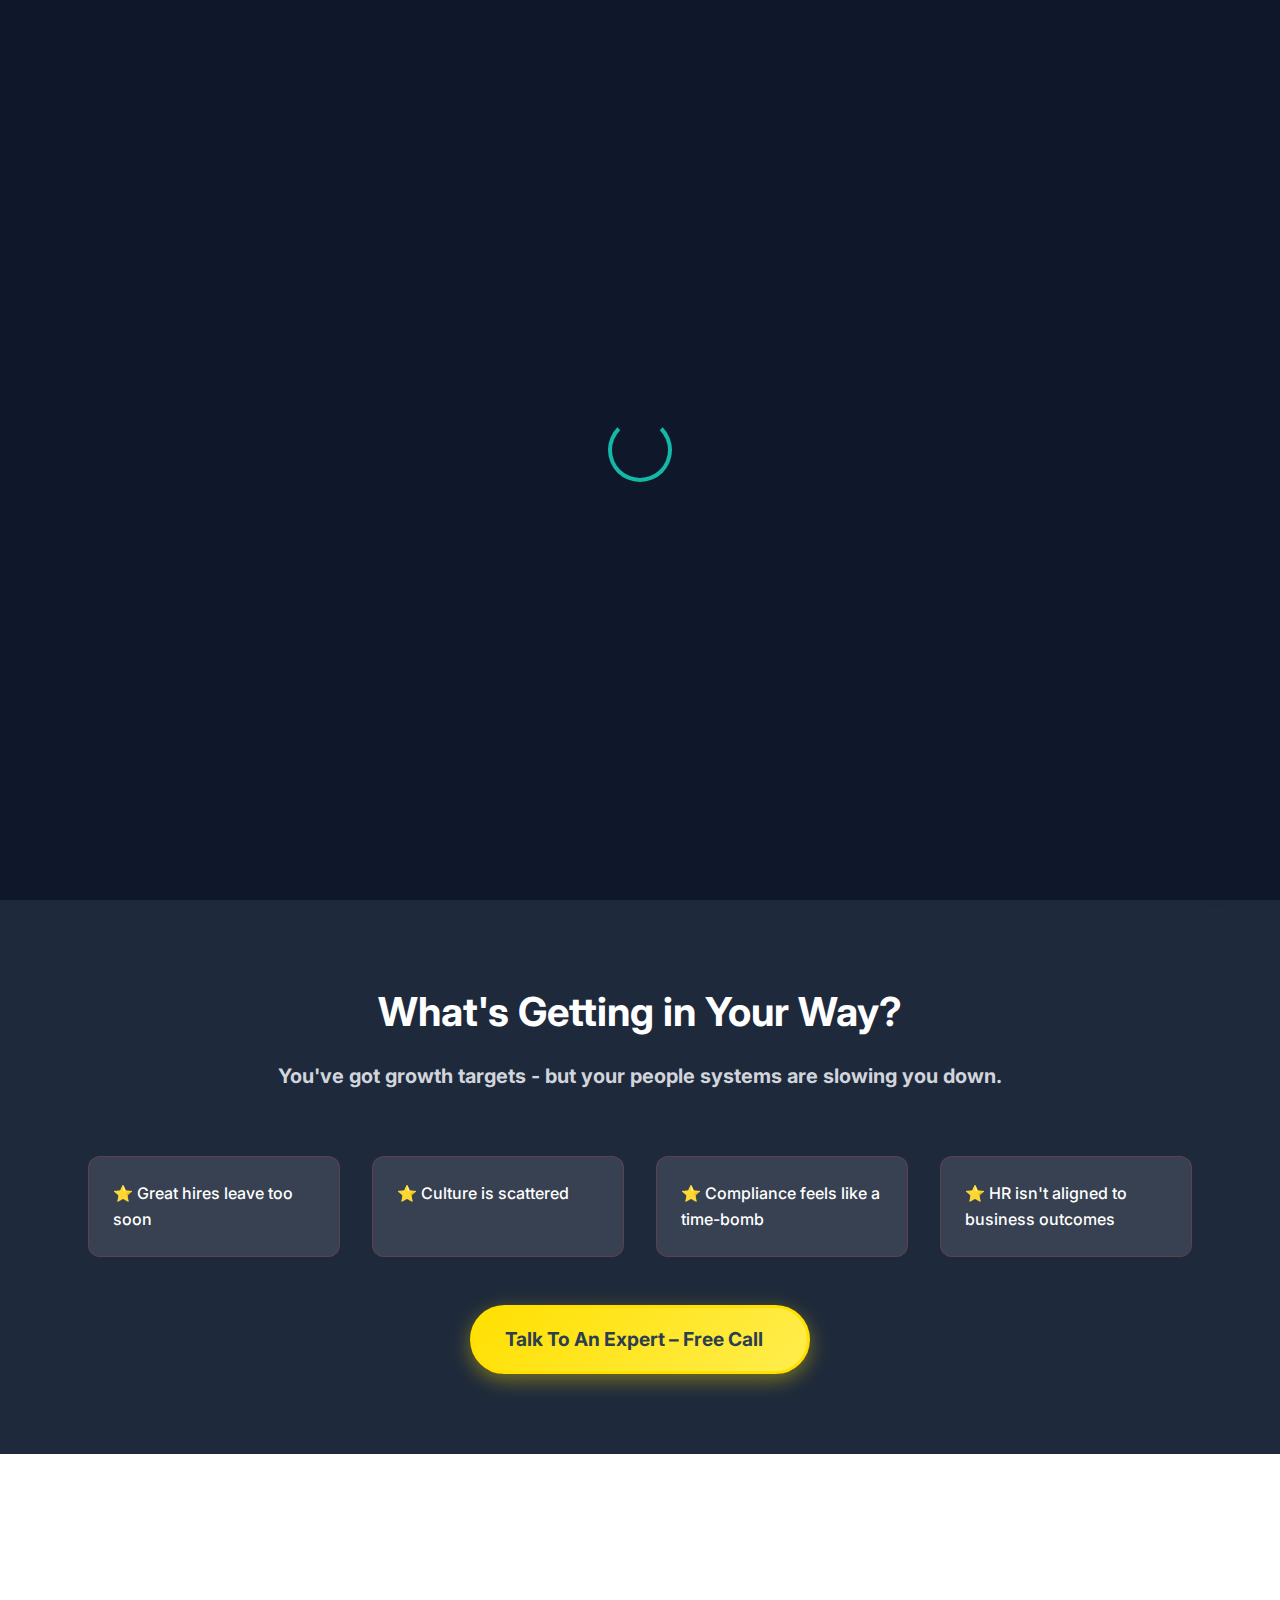
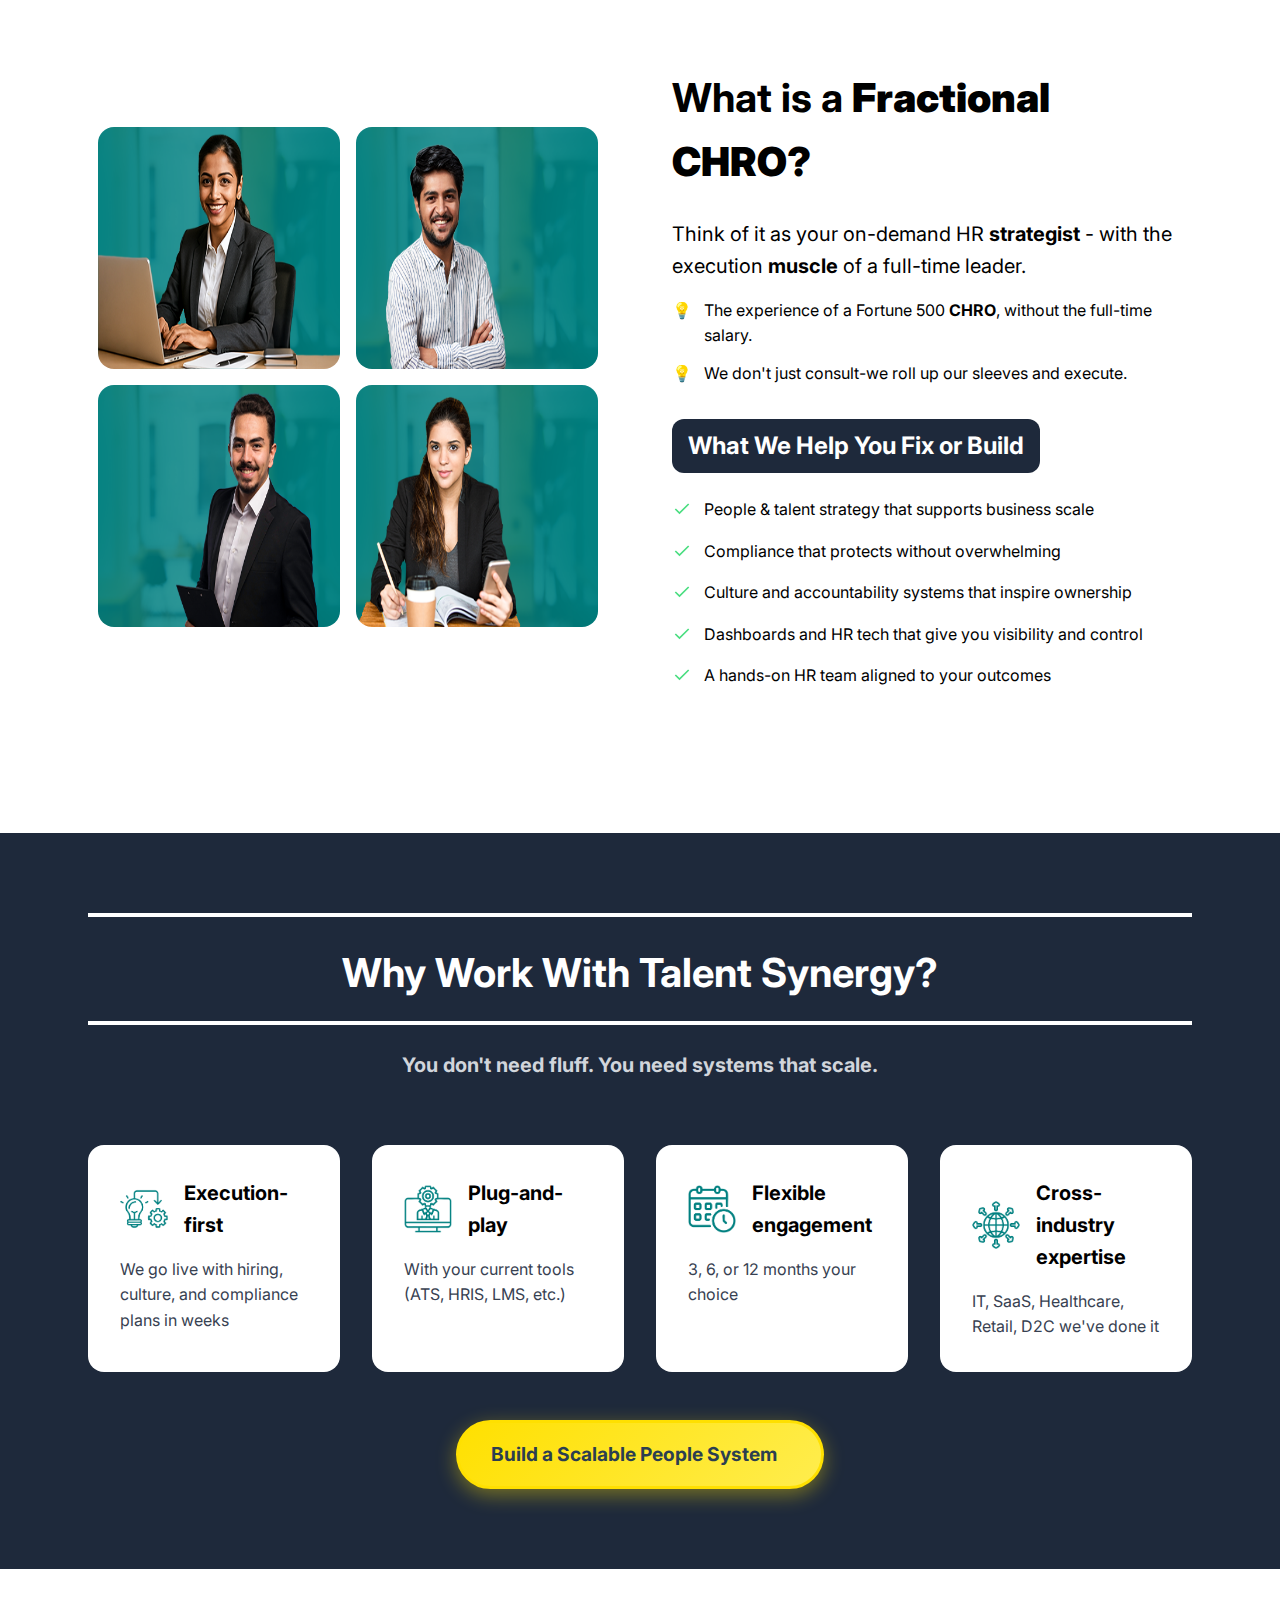
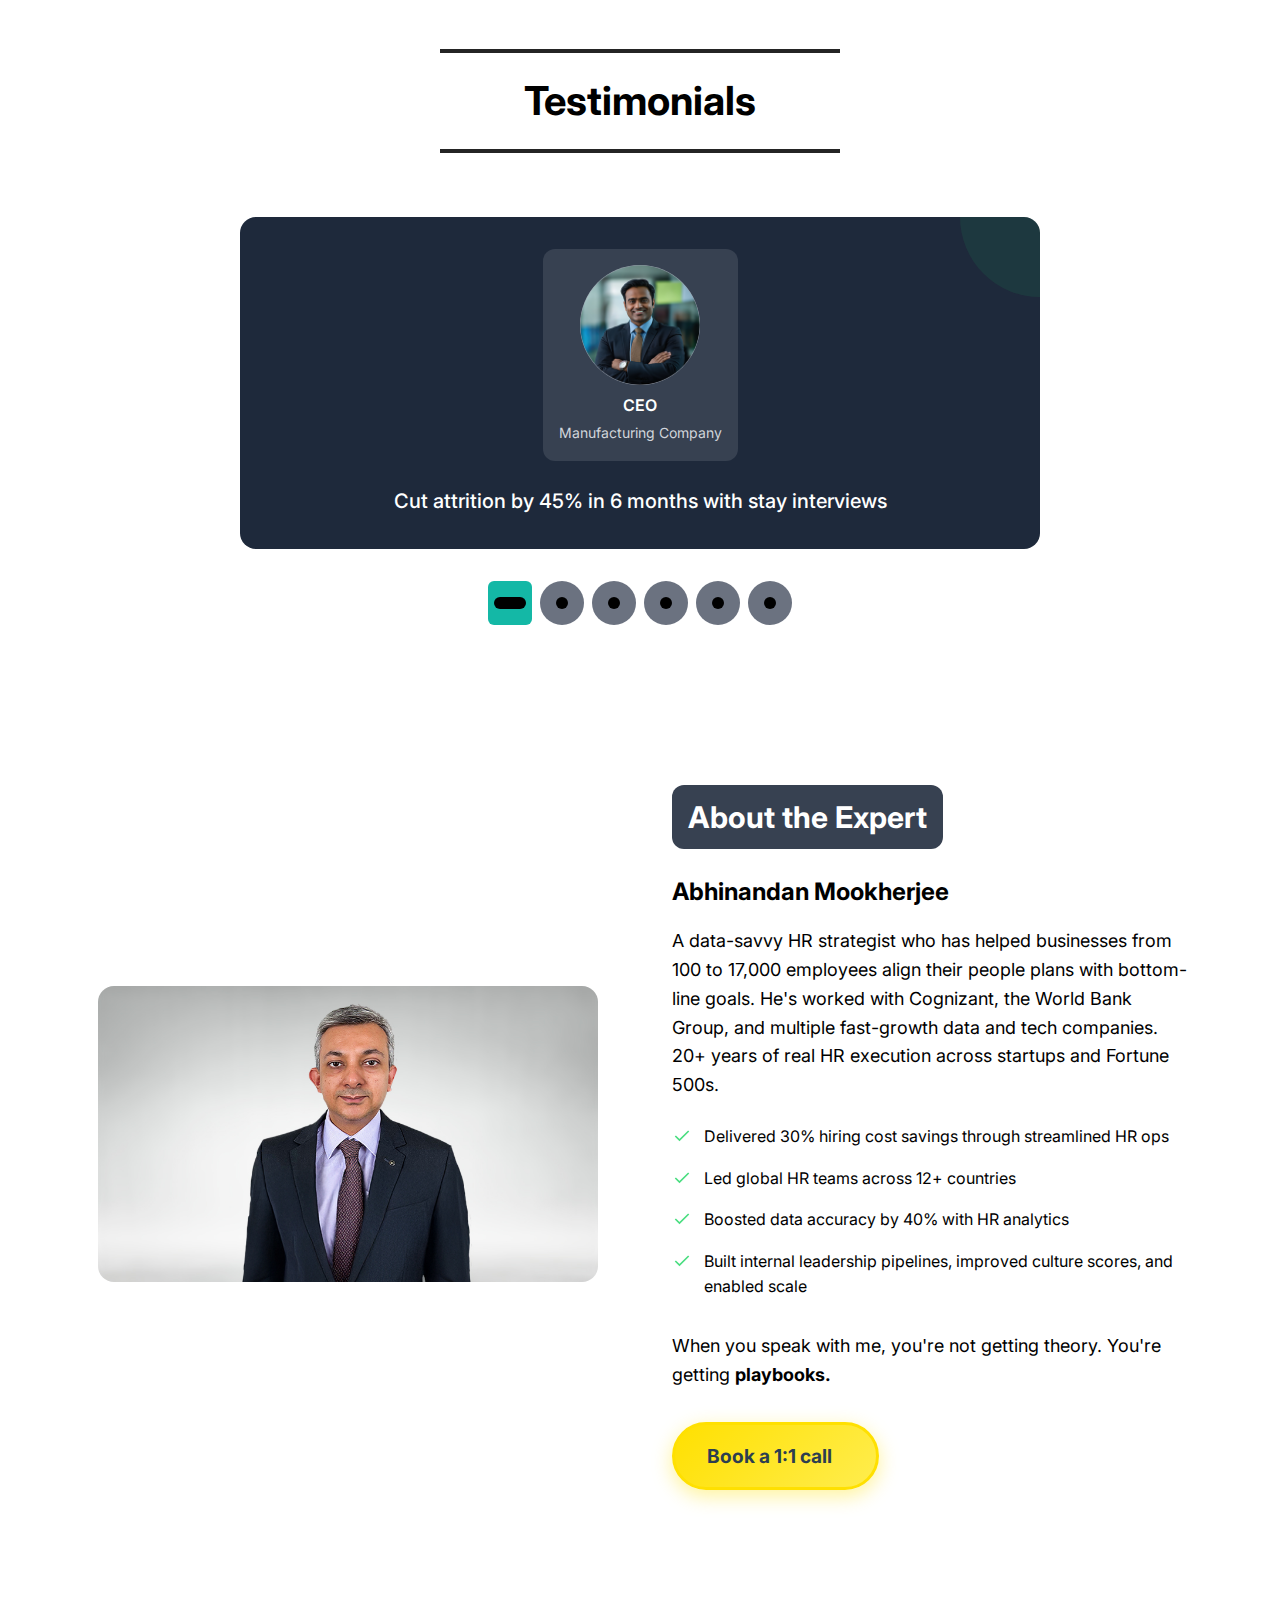
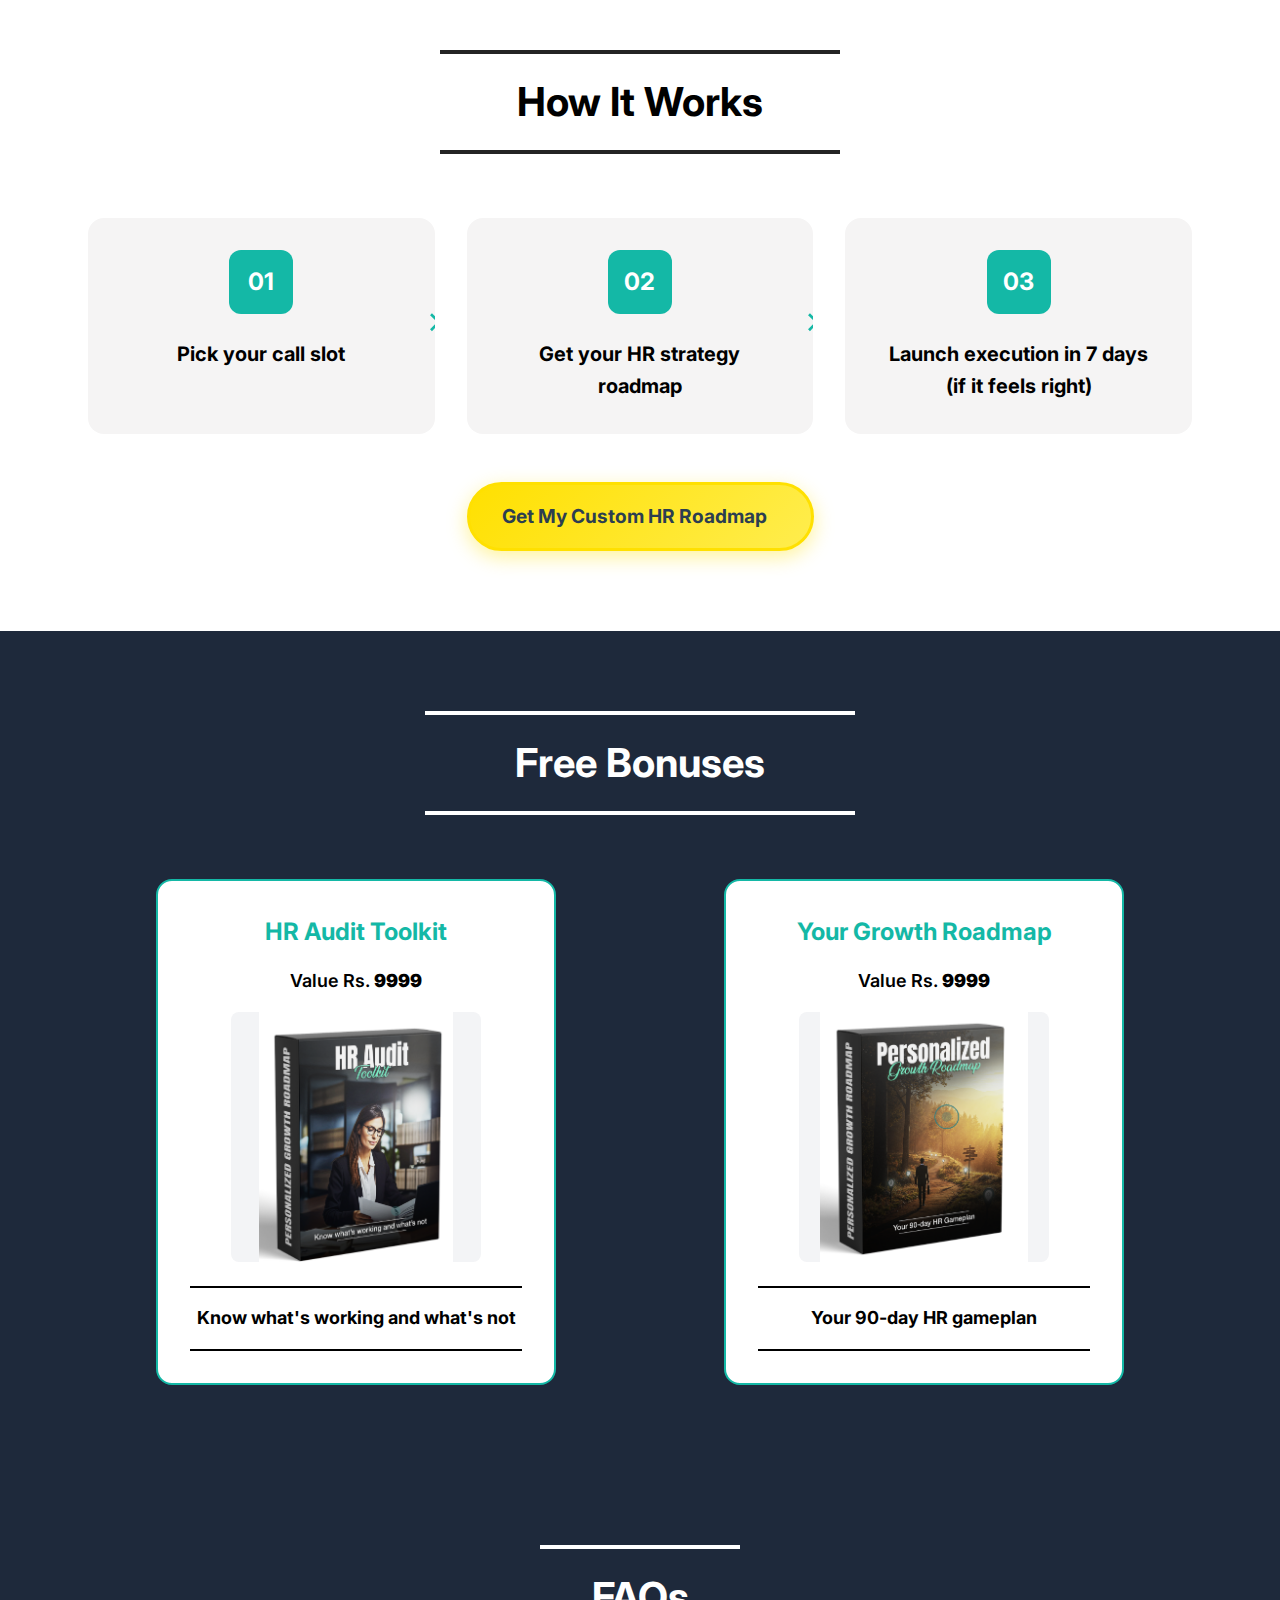
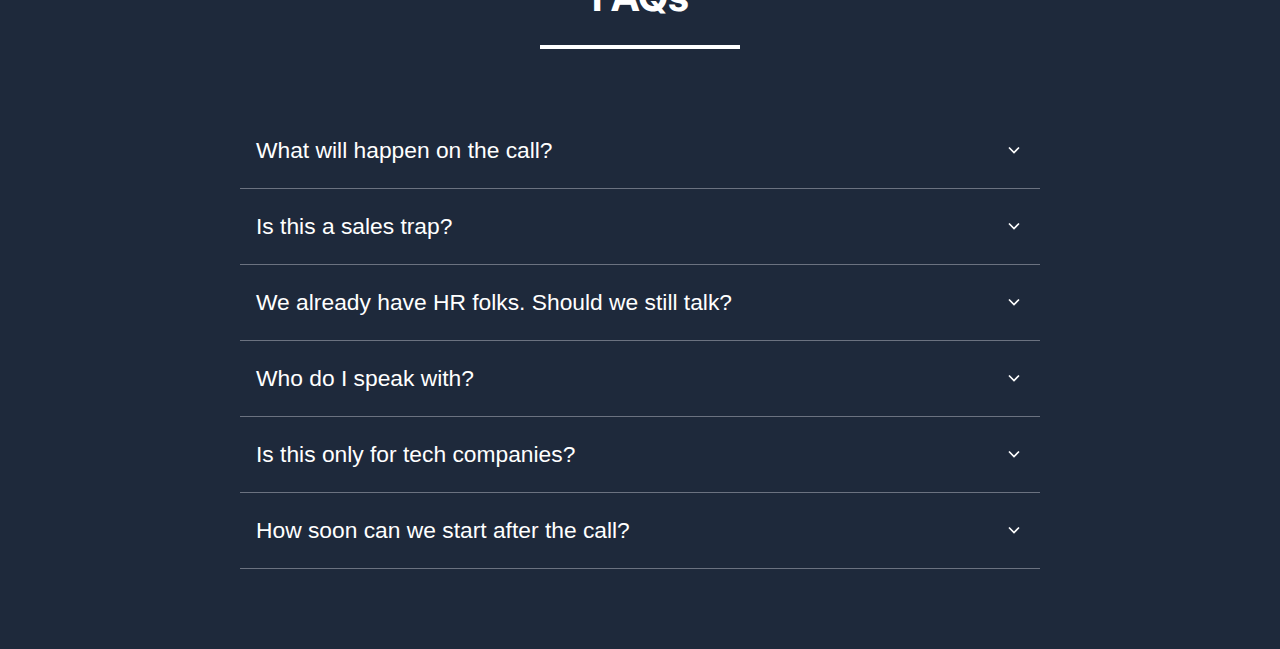
<file: index.html>
<!DOCTYPE html>
<html lang="en">
<head>
    <meta charset="UTF-8">
    <meta name="viewport" content="width=device-width, initial-scale=1.0">
    <title>Talent Synergy - Your Growth Engine</title>
    <meta name="description" content="Build a high-performance team, reduce attrition, and align people with profit without hiring a full-time CHRO.">
    <link rel="stylesheet" href="style.css">
    <link href="https://fonts.googleapis.com/css2?family=Inter:wght@300;400;500;600;700;800;900&display=swap" rel="stylesheet">
</head>
<body>
    <div id="preloader" class="preloader">
        <div class="loading-spinner"></div>
    </div>
    
    <section class="hero-section">
        <div class="animated-bg">
            <div class="bg-circle bg-circle-1"></div>
            <div class="bg-circle bg-circle-2"></div>
        </div>
        <!-- <div class="floating-hashtags">
            <div class="hashtag hashtag-1">#best_process</div>
            <div class="hashtag hashtag-2">#hiring</div>
            <div class="hashtag hashtag-3">#retention</div>
            <div class="hashtag hashtag-4">#human_resources</div>
            <div class="hashtag hashtag-5">#up_skilling</div>
            <div class="hashtag hashtag-6">#hr_solutions</div>
            <div class="hashtag hashtag-7">#job_opening</div>
            <div class="hashtag hashtag-8">#hiring_process</div>
        </div> -->
        <div class="news-ticker">
            <strong>CXOs & Founders</strong> managing <strong>100-750</strong> People<br>
            This is for you.
        </div>
        <div class="container hero-content">
            <div class="hero-left">
                <h1 class="hero-title">
                    Your <span class="highlight">Growth</span> Engine
                <div class="pa"></div>
                    Isn't <span class="highlight">Only</span> Sales.
                <div class="pa"></div>
                    It's <span class="highlight">Your People.</span>
                </h1>

                <div class="hero-description">
                    <div class="divider"></div>
                    <h4>
                        Build a high-performance <strong>team,</strong> reduce <strong>attrition,</strong> and align people with <strong>profit</strong>
                    </h4>
                    <h4>
                        without hiring a full-time <strong>CHRO.</strong>
                    </h4>
                </div>
                <div class="hero-cta">
                    <a class="cus-btn bounce-animation" href="https://calendly.com/engage-talent-synergy" target="_blank">
                        Book Your call now !! <i class="bi bi-calendar3"></i>
                    </a>
                    <div class="price-info">
                        <span class="old-price">999</span>
                        <span class="new-price">FREE</span>
                    </div>
                </div>
            </div>
            <div class="hero-right">
                <div class="hero-image-container">
                    <img src="about-us.png" alt="Abhinandan Sir" class="hero-image">
                    <div class="floating-element floating-element-1"></div>
                    <div class="floating-element floating-element-2"></div>
                </div>
            </div>
        </div>
        <div class="scroll-indicator">
            <svg width="24" height="24" viewBox="0 0 24 24" fill="none" stroke="currentColor" stroke-width="2">
                <polyline points="6,9 12,15 18,9"></polyline>
            </svg>
        </div>
    </section>

    <section class="problems-section">
        <div class="container">
            <div class="section-header">
                <h2>What's Getting in Your Way?</h2>
                <h5>You've got growth targets - but your people systems are slowing you down.</h5>
            </div>

            <div class="problems-grid">
                <div class="problem-card">
                    <!-- <div class="problem-icon">
                        <svg viewBox="0 0 24 24" fill="currentColor">
                            <path d="M18.3 5.71a1 1 0 0 0-1.41 0L12 10.59 7.11 5.7a1 1 0 0 0-1.41 1.41L10.59 12l-4.89 4.89a1 1 0 1 0 1.41 1.41L12 13.41l4.89 4.89a1 1 0 0 0 1.41-1.41L13.41 12l4.89-4.89a1 1 0 0 0 0-1.4z" />
                        </svg>
                    </div> -->
                    <p>⭐ Great hires leave too soon</p>
                </div>
                <div class="problem-card">
                    <!-- <div class="problem-icon">
                        <svg viewBox="0 0 24 24" fill="currentColor">
                            <path d="M18.3 5.71a1 1 0 0 0-1.41 0L12 10.59 7.11 5.7a1 1 0 0 0-1.41 1.41L10.59 12l-4.89 4.89a1 1 0 1 0 1.41 1.41L12 13.41l4.89 4.89a1 1 0 0 0 1.41-1.41L13.41 12l4.89-4.89a1 1 0 0 0 0-1.4z" />
                        </svg>
                    </div> -->
                    <p>⭐ Culture is scattered</p>
                </div>
                <div class="problem-card">
                    <!-- <div class="problem-icon">
                        <svg viewBox="0 0 24 24" fill="currentColor">
                            <path d="M18.3 5.71a1 1 0 0 0-1.41 0L12 10.59 7.11 5.7a1 1 0 0 0-1.41 1.41L10.59 12l-4.89 4.89a1 1 0 1 0 1.41 1.41L12 13.41l4.89 4.89a1 1 0 0 0 1.41-1.41L13.41 12l4.89-4.89a1 1 0 0 0 0-1.4z" />
                        </svg>
                    </div> -->
                    <p>⭐ Compliance feels like a time-bomb</p>
                </div>
                <div class="problem-card">
                    <!-- <div class="problem-icon">
                        <svg viewBox="0 0 24 24" fill="currentColor">
                            <path d="M18.3 5.71a1 1 0 0 0-1.41 0L12 10.59 7.11 5.7a1 1 0 0 0-1.41 1.41L10.59 12l-4.89 4.89a1 1 0 1 0 1.41 1.41L12 13.41l4.89 4.89a1 1 0 0 0 1.41-1.41L13.41 12l4.89-4.89a1 1 0 0 0 0-1.4z" />
                        </svg>
                    </div> -->
                    <p>⭐ HR isn't aligned to business outcomes</p>
                </div>
            </div>

            <div class="section-cta">
                <div class="text-center">
                    <a class="cus-btn pulse-animation" href="https://calendly.com/engage-talent-synergy" target="_blank">
                        Talk To An Expert – Free Call <i class="bi bi-calendar3"></i>
                    </a>
                </div>
            </div>
        </div>
    </section>

    <div class="marquee-wrapper">
        <div class="marquee-content">
            <span class="outlined-text">Talent synergy Talent synergy Talent synergy Talent synergy Talent synergy </span>
        </div>
    </div>

    <section class="fractional-chro-section">
        <div class="container">
            <div class="fractional-chro-content">
                <div class="fractional-chro-images">
                    <div class="image-grid">
                        <img src="img-5.png" alt="About image 1">
                        <img src="img-4.png" alt="About image 2">
                        <img src="img-2.png" alt="About image 3">
                        <img src="img-3.png" alt="About image 4">
                    </div>
                </div>

                <div class="fractional-chro-text">
                    <h2>What is a <strong>Fractional CHRO?</strong></h2>
                    <p class="intro-text">
                        Think of it as your on-demand HR <strong>strategist</strong> - with the execution <strong>muscle</strong> of a full-time leader.
                    </p>

                    <div class="benefits-list">
                        <div class="benefit-item">
                            <span>💡</span>
                            <p>The experience of a Fortune 500 <strong>CHRO</strong>, without the full-time salary.</p>
                        </div>
                        <div class="benefit-item">
                            <span>💡</span>
                            <p>We don't just consult-we roll up our sleeves and execute.</p>
                        </div>
                    </div>

                    <h3 class="services-title">What We Help You Fix or Build</h3>

                    <div class="services-list">
                        <div class="service-item">
                            <svg class="check-icon" width="20" height="20" viewBox="0 0 24 24" fill="none" stroke="currentColor" stroke-width="2">
                                <polyline points="20,6 9,17 4,12"></polyline>
                            </svg>
                            <p>People & talent strategy that supports business scale</p>
                        </div>
                        <div class="service-item">
                            <svg class="check-icon" width="20" height="20" viewBox="0 0 24 24" fill="none" stroke="currentColor" stroke-width="2">
                                <polyline points="20,6 9,17 4,12"></polyline>
                            </svg>
                            <p>Compliance that protects without overwhelming</p>
                        </div>
                        <div class="service-item">
                            <svg class="check-icon" width="20" height="20" viewBox="0 0 24 24" fill="none" stroke="currentColor" stroke-width="2">
                                <polyline points="20,6 9,17 4,12"></polyline>
                            </svg>
                            <p>Culture and accountability systems that inspire ownership</p>
                        </div>
                        <div class="service-item">
                            <svg class="check-icon" width="20" height="20" viewBox="0 0 24 24" fill="none" stroke="currentColor" stroke-width="2">
                                <polyline points="20,6 9,17 4,12"></polyline>
                            </svg>
                            <p>Dashboards and HR tech that give you visibility and control</p>
                        </div>
                        <div class="service-item">
                            <svg class="check-icon" width="20" height="20" viewBox="0 0 24 24" fill="none" stroke="currentColor" stroke-width="2">
                                <polyline points="20,6 9,17 4,12"></polyline>
                            </svg>
                            <p>A hands-on HR team aligned to your outcomes</p>
                        </div>
                    </div>
                </div>
            </div>
        </div>
    </section>

    <section class="why-choose-section">
        <div class="container">
            <div class="section-header">
                <div class="divider"></div>
                <h2>Why Work With Talent Synergy?</h2>
                <div class="divider"></div>
                <h4>You don't need fluff. You need systems that scale.</h4>
            </div>
            <div class="features-grid">
                <div class="feature-card">
                    <div class="feature-header">
                        <div class="feature-icon">
                            <img src="1.png" alt="Execution-first icon">
                        </div>
                        <h3>Execution-first</h3>
                    </div>
                    <p>We go live with hiring, culture, and compliance plans in weeks</p>
                </div>
                <div class="feature-card">
                    <div class="feature-header">
                        <div class="feature-icon">
                            <img src="2.png" alt="Plug-and-play icon">
                        </div>
                        <h3>Plug-and-play</h3>
                    </div>
                    <p>With your current tools (ATS, HRIS, LMS, etc.)</p>
                </div>
                <div class="feature-card">
                    <div class="feature-header">
                        <div class="feature-icon">
                            <img src="3.png" alt="Flexible engagement icon">
                        </div>
                        <h3>Flexible engagement</h3>
                    </div>
                    <p>3, 6, or 12 months your choice</p>
                </div>
                <div class="feature-card">
                    <div class="feature-header">
                        <div class="feature-icon">
                            <img src="4.png" alt="Cross-industry expertise icon">
                        </div>
                        <h3>Cross-industry expertise</h3>
                    </div>
                    <p>IT, SaaS, Healthcare, Retail, D2C we've done it</p>
                </div>
            </div>
            <div class="section-cta">
               <div class="text-center">
                <a class="cus-btn bounce-animation" href="https://calendly.com/engage-talent-synergy" target="_blank">
                    Build a Scalable People System <i class="bi bi-calendar3"></i>
                </a>
            </div>
            </div>
        </div>
    </section>

    <section class="testimonials-section">
        <div class="container">
            <div class="section-header">
                <div class="divider-short"></div>
                <h2>Testimonials</h2>
                <div class="divider-short"></div>
            </div>
            <div class="testimonials-container">
                <div class="testimonial-card active" data-testimonial="0">
                    <div class="testimonial-profile">
                        <div class="profile-avatar">
                            <img src="1 copy.png" alt="CEO">
                        </div>
                        <h6>CEO</h6>
                        <p>Manufacturing Company</p>
                    </div>
                    <p class="testimonial-text">Cut attrition by 45% in 6 months with stay interviews</p>
                </div>
                <div class="testimonial-card" data-testimonial="1">
                    <div class="testimonial-profile">
                        <div class="profile-avatar">
                            <img src="2 copy.png" alt="Founder">
                        </div>
                        <h6>Founder</h6>
                        <p>Fintech Startup</p>
                    </div>
                    <p class="testimonial-text">Reduced time-to-hire by 50% with structured Assessment, Interview & Onboarding toolkit</p>
                </div>
                <div class="testimonial-card" data-testimonial="2">
                    <div class="testimonial-profile">
                        <div class="profile-avatar">
                            <img src="3 copy.png" alt="COO">
                        </div>
                        <h6>COO</h6>
                        <p>Retail Chain</p>
                    </div>
                    <p class="testimonial-text">Built leadership bench 80% of roles filled internally in 1 year.</p>
                </div>
                <div class="testimonial-card" data-testimonial="3">
                    <div class="testimonial-profile">
                        <div class="profile-avatar">
                            <img src="4 copy.png" alt="Managing Director">
                        </div>
                        <h6>Managing Director</h6>
                        <p>Consulting Firm</p>
                    </div>
                    <p class="testimonial-text">Increased employee engagement score from 58% to 82% in 2 quarters</p>
                </div>
                <div class="testimonial-card" data-testimonial="4">
                    <div class="testimonial-profile">
                        <div class="profile-avatar">
                            <img src="5.png" alt="CFO">
                        </div>
                        <h6>CFO</h6>
                        <p>Logistics Company</p>
                    </div>
                    <p class="testimonial-text">Saved $500K by aligning pay structures & removing overlaps.</p>
                </div>
                <div class="testimonial-card" data-testimonial="5">
                    <div class="testimonial-profile">
                        <div class="profile-avatar">
                            <img src="6.png" alt="CEO">
                        </div>
                        <h6>CEO</h6>
                        <p>SaaS Startup</p>
                    </div>
                    <p class="testimonial-text">Hiring costs slashed 40% while improving candidate quality.</p>
                </div>
                <div class="testimonial-dots">
                    <button class="dot active" onclick="showTestimonial(0)"></button>
                    <button class="dot" onclick="showTestimonial(1)"></button>
                    <button class="dot" onclick="showTestimonial(2)"></button>
                    <button class="dot" onclick="showTestimonial(3)"></button>
                    <button class="dot" onclick="showTestimonial(4)"></button>
                    <button class="dot" onclick="showTestimonial(5)"></button>
                </div>
            </div>
        </div>
    </section>

    <section class="about-expert-section">
        <div class="container">
            <div class="about-expert-content">
                <div class="expert-image">
                    <img src="image.png" alt="Abhinandan Mookherjee">
                </div>
                <div class="expert-text">
                    <h2 class="expert-title">About the Expert</h2>
                    <h4>Abhinandan Mookherjee</h4>
                    <p class="expert-description">
                        A data-savvy HR strategist who has helped businesses from 100 to 17,000 employees align their people plans with bottom-line goals. He's worked with Cognizant, the World Bank Group, and multiple fast-growth data and tech companies. 20+ years of real HR execution across startups and Fortune 500s.
                    </p>
                    <div class="achievements-list">
                        <div class="achievement-item">
                            <svg class="check-icon" width="20" height="20" viewBox="0 0 24 24" fill="none" stroke="currentColor" stroke-width="2">
                                <polyline points="20,6 9,17 4,12"></polyline>
                            </svg>
                            <p>Delivered 30% hiring cost savings through streamlined HR ops</p>
                        </div>
                        <div class="achievement-item">
                            <svg class="check-icon" width="20" height="20" viewBox="0 0 24 24" fill="none" stroke="currentColor" stroke-width="2">
                                <polyline points="20,6 9,17 4,12"></polyline>
                            </svg>
                            <p>Led global HR teams across 12+ countries</p>
                        </div>
                        <div class="achievement-item">
                            <svg class="check-icon" width="20" height="20" viewBox="0 0 24 24" fill="none" stroke="currentColor" stroke-width="2">
                                <polyline points="20,6 9,17 4,12"></polyline>
                            </svg>
                            <p>Boosted data accuracy by 40% with HR analytics</p>
                        </div>
                        <div class="achievement-item">
                            <svg class="check-icon" width="20" height="20" viewBox="0 0 24 24" fill="none" stroke="currentColor" stroke-width="2">
                                <polyline points="20,6 9,17 4,12"></polyline>
                            </svg>
                            <p>Built internal leadership pipelines, improved culture scores, and enabled scale</p>
                        </div>
                    </div>
                    <p class="expert-quote">
                        When you speak with me, you're not getting theory. You're getting <strong>playbooks.</strong>
                    </p>
                    <a class="cus-btn pulse-animation" href="https://calendly.com/engage-talent-synergy" target="_blank">
                        Book a 1:1 call <i class="bi bi-calendar3"></i>
                    </a>
                </div>
            </div>
        </div>
    </section>

    <section class="how-it-works-section">
        <div class="container">
            <div class="section-header">
                <div class="divider-short"></div>
                <h2>How It Works</h2>
                <div class="divider-short"></div>
            </div>
            <div class="steps-grid">
                <div class="step-card">
                    <div class="step-number">01</div>
                    <h3>Pick your call slot</h3>
                    <div class="step-arrow">
                        <svg width="32" height="32" viewBox="0 0 24 24" fill="none" stroke="currentColor" stroke-width="2">
                            <polyline points="9,18 15,12 9,6"></polyline>
                        </svg>
                    </div>
                </div>
                <div class="step-card">
                    <div class="step-number">02</div>
                    <h3>Get your HR strategy roadmap</h3>
                    <div class="step-arrow">
                        <svg width="32" height="32" viewBox="0 0 24 24" fill="none" stroke="currentColor" stroke-width="2">
                            <polyline points="9,18 15,12 9,6"></polyline>
                        </svg>
                    </div>
                </div>
                <div class="step-card">
                    <div class="step-number">03</div>
                    <h3>Launch execution in 7 days (if it feels right)</h3>
                </div>
            </div>
            <div class="section-cta">
                <div class="text-center mt-5">
                <a class="cus-btn bounce-animation" href="https://calendly.com/engage-talent-synergy" target="_blank">
                    Get My Custom HR Roadmap <i class="bi bi-calendar3"></i>
                </a>
            </div>
            </div>
        </div>
    </section>

    <section class="free-bonuses-section">
        <div class="container">
            <div class="section-header">
                <div class="divider-short3"></div>
                <h2>Free Bonuses</h2>
                <div class="divider-short3"></div>
            </div>
            <div class="bonuses-grid">
                <div class="bonus-card">
                    <h3>HR Audit Toolkit</h3>
                    <p class="bonus-value">Value Rs. <strong>9999</strong></p>
                    <div class="bonus-icon">
                        <img src="image copy.png" alt="HR Audit Toolkit">
                    </div>
                    <div class="bonus-description">
                        <h4>Know what's working and what's not</h4>
                    </div>
                </div>
                <div class="bonus-card">
                    <h3>Your Growth Roadmap</h3>
                    <p class="bonus-value">Value Rs. <strong>9999</strong></p>
                    <div class="bonus-icon">
                        <img src="image copy 2.png" alt="Growth Roadmap">
                    </div>
                    <div class="bonus-description">
                        <h4>Your 90-day HR gameplan</h4>
                    </div>
                </div>
            </div>
        </div>
    </section>

    <section class="faq-section">
        <div class="container">
            <div class="section-header">
                <div class="divider-short2"></div>
                <h2>FAQs</h2>
                <div class="divider-short2"></div>
            </div>
            
            <div class="faq-container">
                <div class="faq-item">
                    <button class="faq-question" onclick="toggleFAQ(0)">
                        <span>What will happen on the call?</span>
                        <svg class="faq-arrow" width="20" height="20" viewBox="0 0 24 24" fill="none" stroke="currentColor" stroke-width="2">
                            <polyline points="6,9 12,15 18,9"></polyline>
                        </svg>
                    </button>
                    <div class="faq-answer">
                        <p>A personalized HR audit + roadmap. Pure value. No fluff.</p>
                    </div>
                </div>
                <div class="faq-item">
                    <button class="faq-question" onclick="toggleFAQ(1)">
                        <span>Is this a sales trap?</span>
                        <svg class="faq-arrow" width="20" height="20" viewBox="0 0 24 24" fill="none" stroke="currentColor" stroke-width="2">
                            <polyline points="6,9 12,15 18,9"></polyline>
                        </svg>
                    </button>
                    <div class="faq-answer">
                        <p>Nope. It's a genuine strategy session. You decide next steps.</p>
                    </div>
                </div>
                <div class="faq-item">
                    <button class="faq-question" onclick="toggleFAQ(2)">
                        <span>We already have HR folks. Should we still talk?</span>
                        <svg class="faq-arrow" width="20" height="20" viewBox="0 0 24 24" fill="none" stroke="currentColor" stroke-width="2">
                            <polyline points="6,9 12,15 18,9"></polyline>
                        </svg>
                    </button>
                    <div class="faq-answer">
                        <p>Absolutely. We enhance what's working—and fix what isn't.</p>
                    </div>
                </div>
                <div class="faq-item">
                    <button class="faq-question" onclick="toggleFAQ(3)">
                        <span>Who do I speak with?</span>
                        <svg class="faq-arrow" width="20" height="20" viewBox="0 0 24 24" fill="none" stroke="currentColor" stroke-width="2">
                            <polyline points="6,9 12,15 18,9"></polyline>
                        </svg>
                    </button>
                    <div class="faq-answer">
                        <p>Directly with Abhinandan. No junior associates.</p>
                    </div>
                </div>
                <div class="faq-item">
                    <button class="faq-question" onclick="toggleFAQ(4)">
                        <span>Is this only for tech companies?</span>
                        <svg class="faq-arrow" width="20" height="20" viewBox="0 0 24 24" fill="none" stroke="currentColor" stroke-width="2">
                            <polyline points="6,9 12,15 18,9"></polyline>
                        </svg>
                    </button>
                    <div class="faq-answer">
                        <p>Not at all. We've worked with SaaS, D2C, Healthcare, Consulting & more.</p>
                    </div>
                </div>
                <div class="faq-item">
                    <button class="faq-question" onclick="toggleFAQ(5)">
                        <span>How soon can we start after the call?</span>
                        <svg class="faq-arrow" width="20" height="20" viewBox="0 0 24 24" fill="none" stroke="currentColor" stroke-width="2">
                            <polyline points="6,9 12,15 18,9"></polyline>
                        </svg>
                    </button>
                    <div class="faq-answer">
                        <p>If it's a fit, you can begin execution within 7 days.</p>
                    </div>
                </div>
            </div>
        </div>
    </section>

    <div class="floating-action-button">
        <a href="https://calendly.com/engage-talent-synergy" target="_blank">
            <svg width="24" height="24" viewBox="0 0 24 24" fill="none" stroke="currentColor" stroke-width="2">
                <rect x="3" y="4" width="18" height="18" rx="2" ry="2"></rect>
                <line x1="16" y1="2" x2="16" y2="6"></line>
                <line x1="8" y1="2" x2="8" y2="6"></line>
                <line x1="3" y1="10" x2="21" y2="10"></line>
            </svg>
        </a>
    </div>

    <script>
        let currentTestimonial = 0
        const testimonials = document.querySelectorAll(".testimonial-card")
        const dots = document.querySelectorAll(".dot")

        document.addEventListener("DOMContentLoaded", () => {
            setTimeout(() => {
                const preloader = document.getElementById("preloader")
                preloader.classList.add("hidden")
            }, 2000)

            setInterval(nextTestimonial, 5000)
            observeElements()
        })

        function showTestimonial(index) {
            testimonials.forEach((testimonial) => {
                testimonial.classList.remove("active")
            })

            dots.forEach((dot) => {
                dot.classList.remove("active")
            })

            testimonials[index].classList.add("active")
            dots[index].classList.add("active")

            currentTestimonial = index
        }

        function nextTestimonial() {
            currentTestimonial = (currentTestimonial + 1) % testimonials.length
            showTestimonial(currentTestimonial)
        }

        function toggleFAQ(index) {
            const faqItems = document.querySelectorAll(".faq-item")
            const faqItem = faqItems[index]

            faqItems.forEach((item, i) => {
                if (i !== index) {
                    item.classList.remove("active")
                }
            })
            faqItem.classList.toggle("active")
        }

        function observeElements() {
            const observer = new IntersectionObserver(
                (entries) => {
                    entries.forEach((entry) => {
                        if (entry.isIntersecting) {
                            entry.target.style.animationPlayState = "running"
                        }
                    })
                },
                {
                    threshold: 0.1,
                }
            )
            const animatedElements = document.querySelectorAll('[class*="fadeInUp"], [class*="slideIn"]')
            animatedElements.forEach((el) => {
                el.style.animationPlayState = "paused"
                observer.observe(el)
            })
        }

        // Smooth scrolling for anchor links
        document.querySelectorAll('a[href^="#"]').forEach((anchor) => {
            anchor.addEventListener("click", function (e) {
                e.preventDefault()
                const target = document.querySelector(this.getAttribute("href"))
                if (target) {
                    target.scrollIntoView({
                        behavior: "smooth",
                        block: "start",
                    })
                }
            })
        })

        // Parallax effect for background circles
        window.addEventListener("scroll", () => {
            const scrolled = window.pageYOffset
            const parallaxElements = document.querySelectorAll(".bg-circle")

            parallaxElements.forEach((element, index) => {
                const speed = index === 0 ? 0.5 : -0.3
                const yPos = -(scrolled * speed)
                element.style.transform = `translateY(${yPos}px)`
            })
        })

        // Enhanced hover effects for cards
        document.querySelectorAll(".problem-card, .feature-card, .bonus-card, .step-card").forEach((card) => {
            card.addEventListener("mouseenter", function () {
                if (window.matchMedia("(hover: hover)").matches) {
                    this.style.transform = "scale(1.05) translateY(-10px)"
                }
            })

            card.addEventListener("mouseleave", function () {
                if (window.matchMedia("(hover: hover)").matches) {
                    this.style.transform = "scale(1) translateY(0)"
                }
            })
        })

        // Ripple effect for buttons
        document.querySelectorAll(".cus-btn").forEach((button) => {
            button.addEventListener("click", function (e) {
                const ripple = document.createElement("span")
                const rect = this.getBoundingClientRect()
                const size = Math.max(rect.width, rect.height)
                const x = e.clientX - rect.left - size / 2
                const y = e.clientY - rect.top - size / 2

                ripple.style.width = ripple.style.height = size + "px"
                ripple.style.left = x + "px"
                ripple.style.top = y + "px"
                ripple.classList.add("ripple")

                this.appendChild(ripple)

                setTimeout(() => {
                    ripple.remove()
                }, 600)
            })
        })

        // Add ripple styles
        const style = document.createElement("style")
        style.textContent = `
            .cus-btn {
                position: relative;
                overflow: hidden;
            }
            
            .ripple {
                position: absolute;
                border-radius: 50%;
                background: rgba(255, 255, 255, 0.3);
                transform: scale(0);
                animation: ripple-animation 0.6s linear;
                pointer-events: none;
            }
            
            @keyframes ripple-animation {
                to {
                    transform: scale(4);
                    opacity: 0;
                }
            }
        `
        document.head.appendChild(style)
    </script>
</body>
</html>
</file>
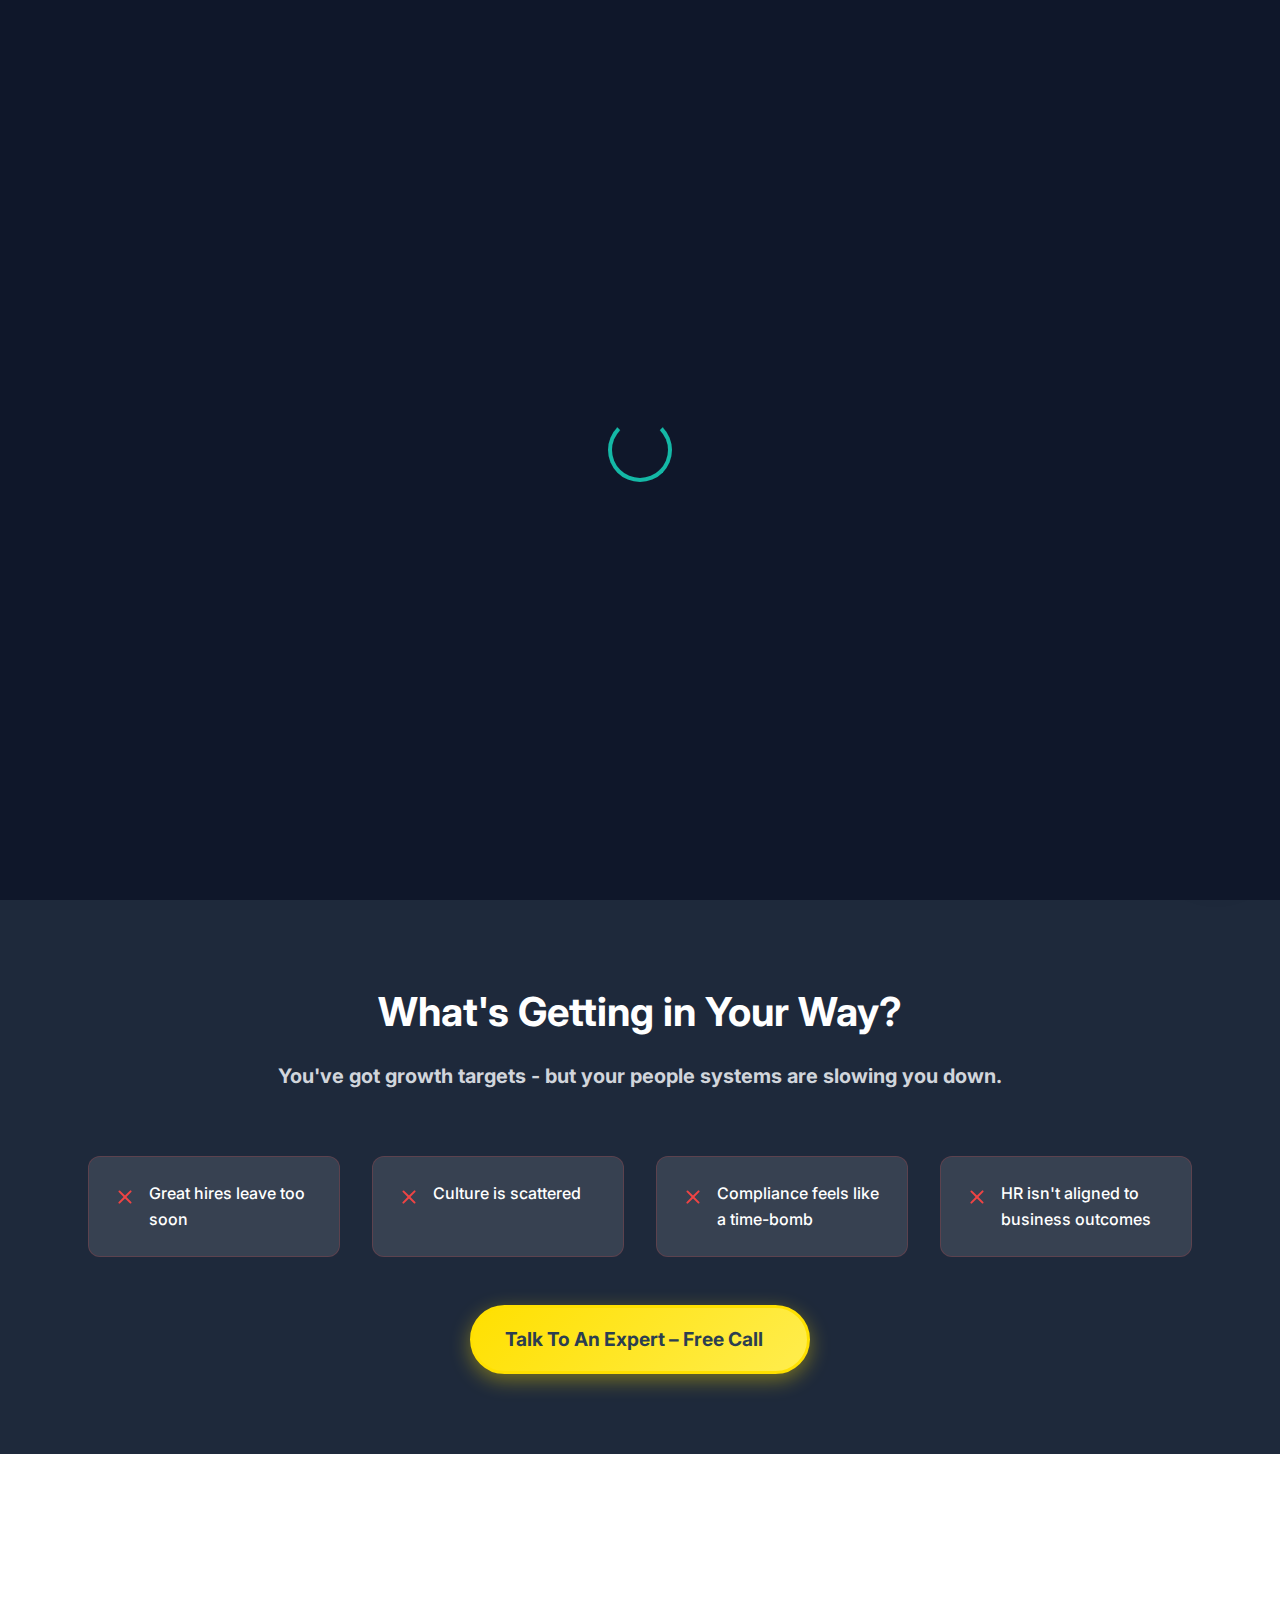
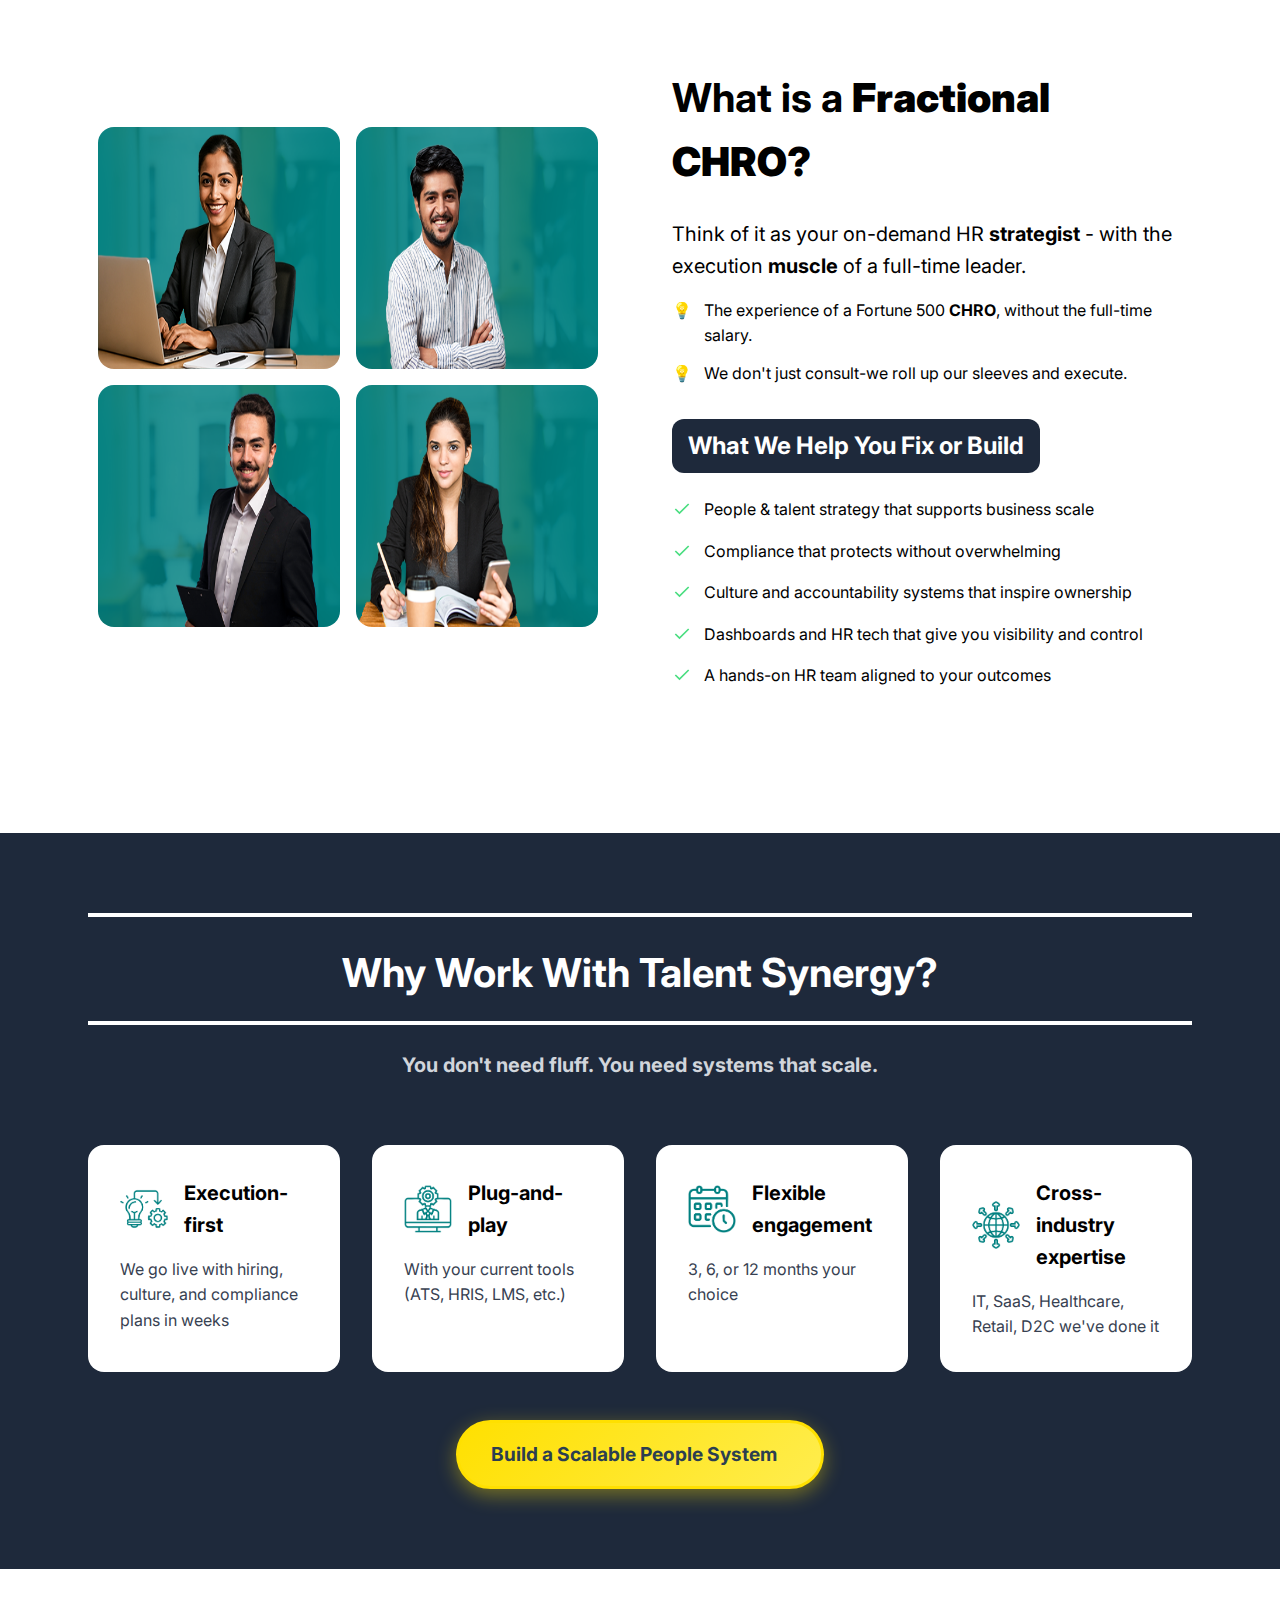
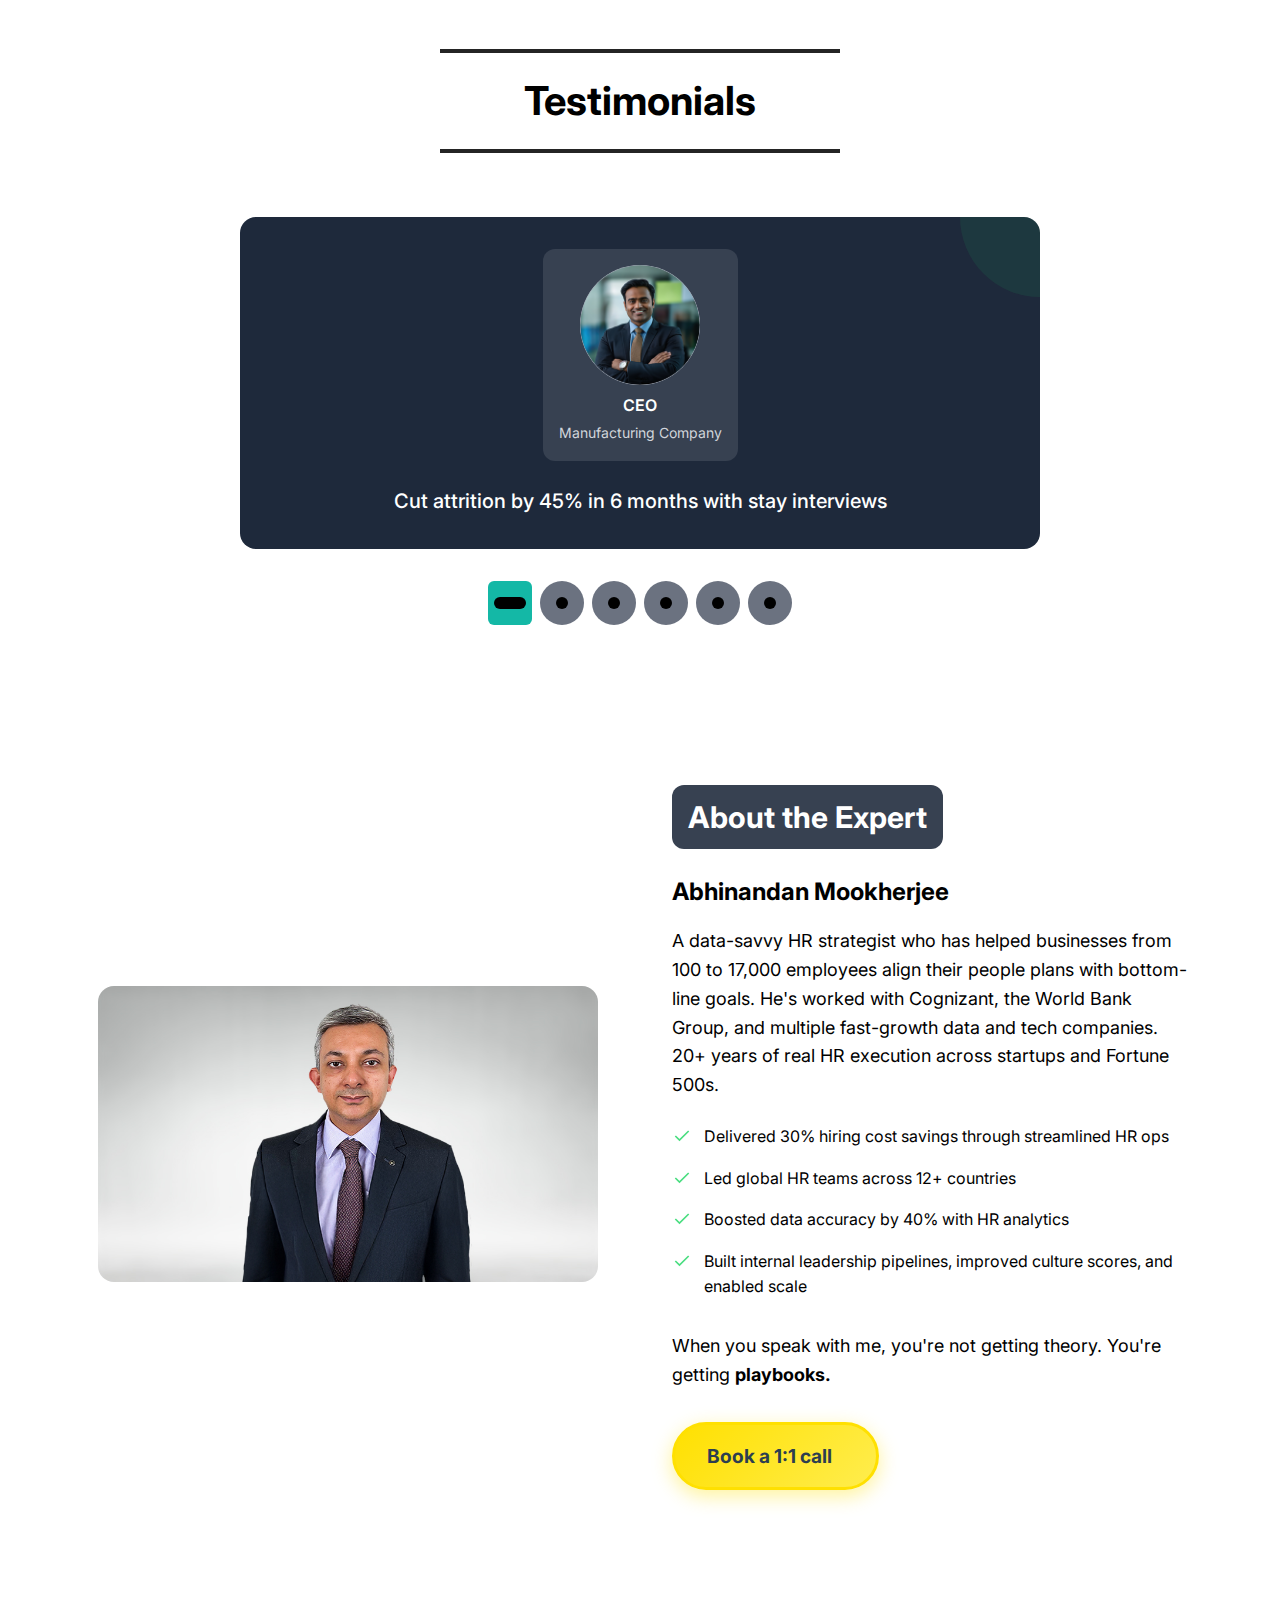
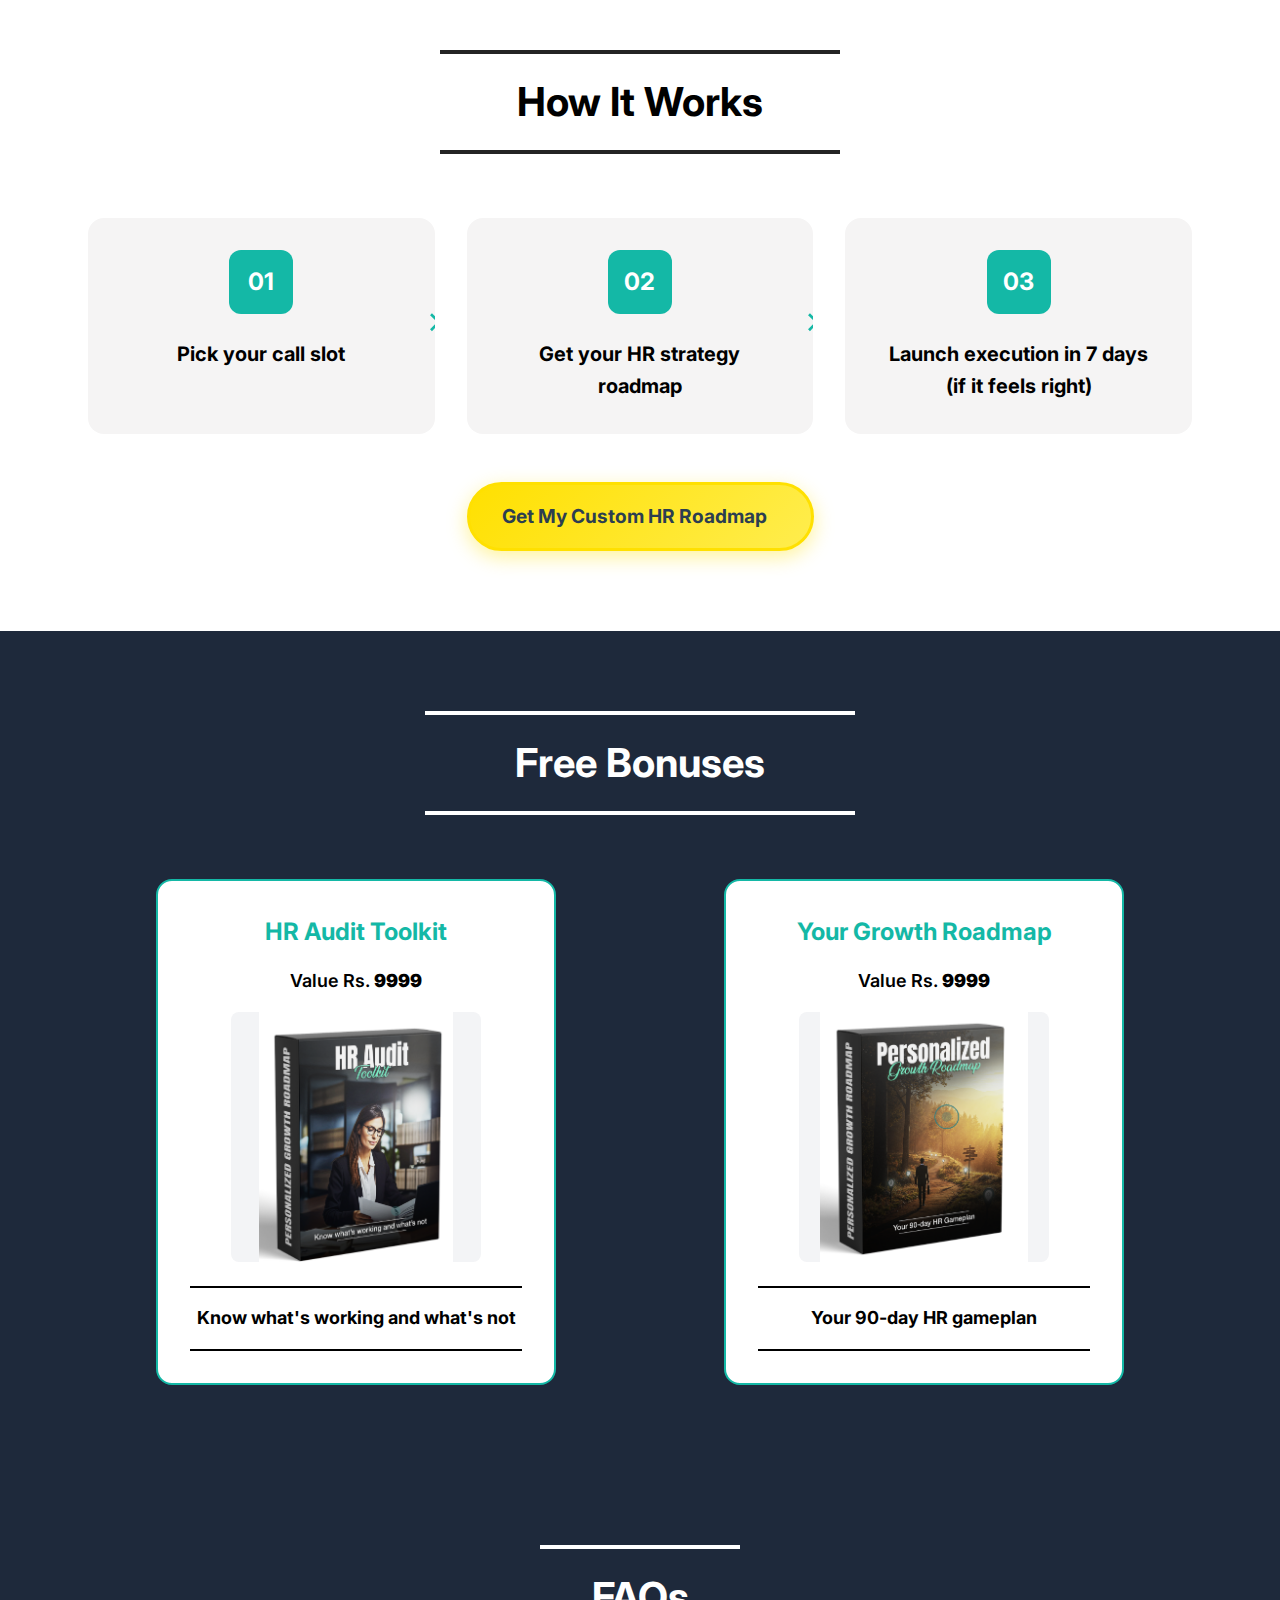
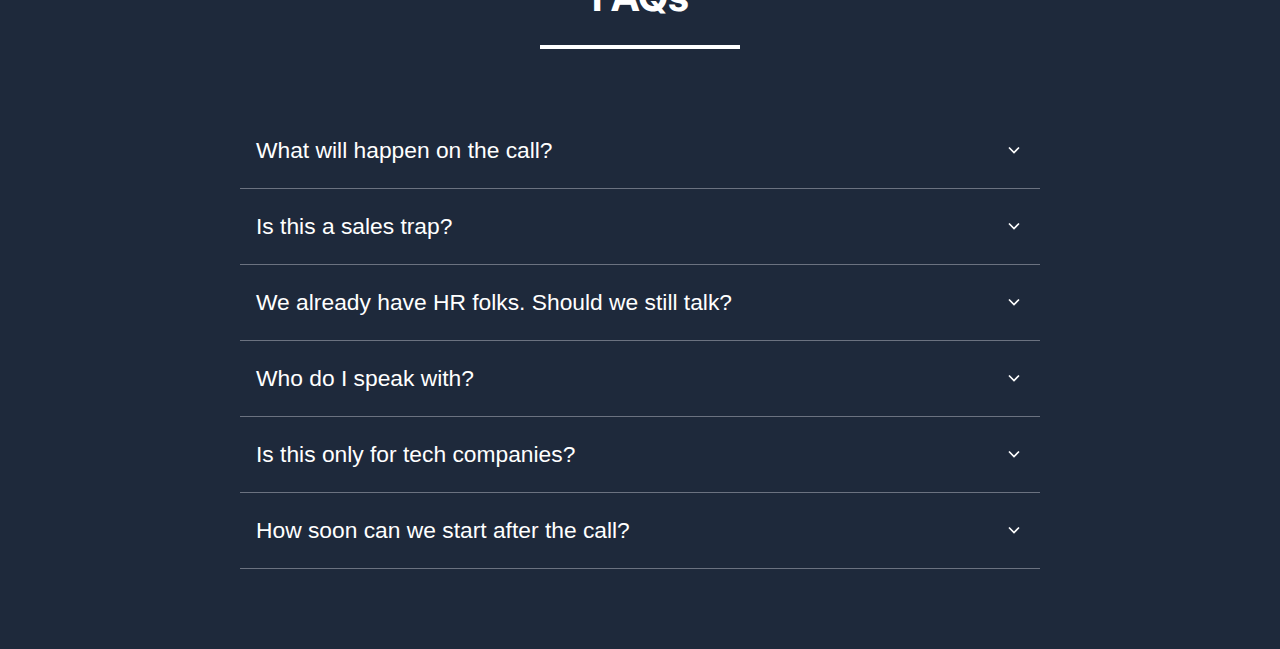
<file: main.html>
<!DOCTYPE html>
<html lang="en">
<head>
    <meta charset="UTF-8">
    <meta name="viewport" content="width=device-width, initial-scale=1.0">
    <title>Talent Synergy - Your Growth Engine</title>
    <meta name="description" content="Build a high-performance team, reduce attrition, and align people with profit without hiring a full-time CHRO.">
    <!-- <link rel="stylesheet" href="style2.css"> -->
    <link rel="stylesheet" href="style.css">
    <link href="https://fonts.googleapis.com/css2?family=Inter:wght@300;400;500;600;700;800;900&display=swap" rel="stylesheet">
</head>
<body>
    <div id="preloader" class="preloader">
        <div class="loading-spinner"></div>
    </div>
    <section class="hero-section">
        <div class="animated-bg">
            <div class="bg-circle bg-circle-1"></div>
            <div class="bg-circle bg-circle-2"></div>
        </div>
        <div class="floating-hashtags">
            <div class="hashtag hashtag-1">#best_process</div>
            <div class="hashtag hashtag-2">#hiring</div>
            <div class="hashtag hashtag-3">#retention</div>
            <div class="hashtag hashtag-4">#human_resources</div>
            <div class="hashtag hashtag-5">#up_skilling</div>
            <div class="hashtag hashtag-6">#hr_solutions</div>
            <div class="hashtag hashtag-7">#job_opening</div>
            <div class="hashtag hashtag-8">#hiring_process</div>
        </div>
        <div class="news-ticker">
            <strong>CXOs & Founders</strong> managing <strong>100-750</strong> People<br>
            This is for you.
        </div>
        <div class="container hero-content">
            <div class="hero-left">
                <h1 class="hero-title">
                    Your <span class="highlight">Growth</span> Engine
                </h1>
                <h1 class="hero-title">
                    Isn't <span class="highlight">Only</span> Sales.
                </h1>
                <h1 class="hero-title">
                    It's <span class="highlight">Your People.</span>
                </h1>

                <div class="hero-description">
                    <div class="divider"></div>
                    <h4>
                        Build a high-performance <strong>team,</strong> reduce <strong>attrition,</strong> and align people with <strong>profit</strong>
                    </h4>
                    <h4>
                        without hiring a full-time <strong>CHRO.</strong>
                    </h4>
                </div>
                <div class="hero-cta">
                    <a class="cus-btn bounce-animation" href="https://calendly.com/engage-talent-synergy" target="_blank">
                        Book Your call now !! <i class="bi bi-calendar3"></i>
                    </a>
                    <div class="price-info">
                        <span class="old-price">999</span>
                        <span class="new-price">FREE</span>
                    </div>
                </div>
            </div>
            <div class="hero-right">
                <div class="hero-image-container">
                    <img src="about-us.png" alt="Abhinandan Sir" class="hero-image">
                    <div class="floating-element floating-element-1"></div>
                    <div class="floating-element floating-element-2"></div>
                </div>
            </div>
        </div>
        <div class="scroll-indicator">
            <svg width="24" height="24" viewBox="0 0 24 24" fill="none" stroke="currentColor" stroke-width="2">
                <polyline points="6,9 12,15 18,9"></polyline>
            </svg>
        </div>
    </section>
    <section class="problems-section">
        <div class="container">
            <div class="section-header">
                <h2>What's Getting in Your Way?</h2>
                <h5>You've got growth targets - but your people systems are slowing you down.</h5>
            </div>

            <div class="problems-grid">
                <div class="problem-card">
                    <div class="problem-icon">
                        <svg viewBox="0 0 24 24" fill="currentColor">
                            <path d="M18.3 5.71a1 1 0 0 0-1.41 0L12 10.59 7.11 5.7a1 1 0 0 0-1.41 1.41L10.59 12l-4.89 4.89a1 1 0 1 0 1.41 1.41L12 13.41l4.89 4.89a1 1 0 0 0 1.41-1.41L13.41 12l4.89-4.89a1 1 0 0 0 0-1.4z" />
                        </svg>
                    </div>
                    <p>Great hires leave too soon</p>
                </div>
                <div class="problem-card">
                    <div class="problem-icon">
                        <svg viewBox="0 0 24 24" fill="currentColor">
                            <path d="M18.3 5.71a1 1 0 0 0-1.41 0L12 10.59 7.11 5.7a1 1 0 0 0-1.41 1.41L10.59 12l-4.89 4.89a1 1 0 1 0 1.41 1.41L12 13.41l4.89 4.89a1 1 0 0 0 1.41-1.41L13.41 12l4.89-4.89a1 1 0 0 0 0-1.4z" />
                        </svg>
                    </div>
                    <p>Culture is scattered</p>
                </div>
                <div class="problem-card">
                    <div class="problem-icon">
                        <svg viewBox="0 0 24 24" fill="currentColor">
                            <path d="M18.3 5.71a1 1 0 0 0-1.41 0L12 10.59 7.11 5.7a1 1 0 0 0-1.41 1.41L10.59 12l-4.89 4.89a1 1 0 1 0 1.41 1.41L12 13.41l4.89 4.89a1 1 0 0 0 1.41-1.41L13.41 12l4.89-4.89a1 1 0 0 0 0-1.4z" />
                        </svg>
                    </div>
                    <p>Compliance feels like a time-bomb</p>
                </div>
                <div class="problem-card">
                    <div class="problem-icon">
                        <svg viewBox="0 0 24 24" fill="currentColor">
                            <path d="M18.3 5.71a1 1 0 0 0-1.41 0L12 10.59 7.11 5.7a1 1 0 0 0-1.41 1.41L10.59 12l-4.89 4.89a1 1 0 1 0 1.41 1.41L12 13.41l4.89 4.89a1 1 0 0 0 1.41-1.41L13.41 12l4.89-4.89a1 1 0 0 0 0-1.4z" />
                        </svg>
                    </div>
                    <p>HR isn't aligned to business outcomes</p>
                </div>
            </div>

            <div class="section-cta">
                <div class="text-center">
                    <a class="cus-btn pulse-animation" href="https://calendly.com/engage-talent-synergy" target="_blank">
                        Talk To An Expert – Free Call <i class="bi bi-calendar3"></i>
                    </a>
                </div>
            </div>
        </div>
    </section>
    <div class="marquee-wrapper">
        <div class="marquee-content">
        <span class="outlined-text">Talent synergy Talent synergy Talent synergy Talent synergy Talent synergy </span>
        </div>
    </div>
    <section class="fractional-chro-section">
        <div class="container">
            <div class="fractional-chro-content">
                <div class="fractional-chro-images">
                    <div class="image-grid">
                        <img src="img-5.png" alt="About image 1">
                        <img src="img-4.png" alt="About image 2">
                        <img src="img-2.png" alt="About image 3">
                        <img src="img-3.png" alt="About image 4">
                    </div>
                </div>

                <div class="fractional-chro-text">
                    <h2>What is a <strong>Fractional CHRO?</strong></h2>
                    <p class="intro-text">
                        Think of it as your on-demand HR <strong>strategist</strong> - with the execution <strong>muscle</strong> of a full-time leader.
                    </p>

                    <div class="benefits-list">
                        <div class="benefit-item">
                            <span>💡</span>
                            <p>The experience of a Fortune 500 <strong>CHRO</strong>, without the full-time salary.</p>
                        </div>
                        <div class="benefit-item">
                            <span>💡</span>
                            <p>We don't just consult-we roll up our sleeves and execute.</p>
                        </div>
                    </div>

                    <h3 class="services-title">What We Help You Fix or Build</h3>

                    <div class="services-list">
                        <div class="service-item">
                            <svg class="check-icon" width="20" height="20" viewBox="0 0 24 24" fill="none" stroke="currentColor" stroke-width="2">
                                <polyline points="20,6 9,17 4,12"></polyline>
                            </svg>
                            <p>People & talent strategy that supports business scale</p>
                        </div>
                        <div class="service-item">
                            <svg class="check-icon" width="20" height="20" viewBox="0 0 24 24" fill="none" stroke="currentColor" stroke-width="2">
                                <polyline points="20,6 9,17 4,12"></polyline>
                            </svg>
                            <p>Compliance that protects without overwhelming</p>
                        </div>
                        <div class="service-item">
                            <svg class="check-icon" width="20" height="20" viewBox="0 0 24 24" fill="none" stroke="currentColor" stroke-width="2">
                                <polyline points="20,6 9,17 4,12"></polyline>
                            </svg>
                            <p>Culture and accountability systems that inspire ownership</p>
                        </div>
                        <div class="service-item">
                            <svg class="check-icon" width="20" height="20" viewBox="0 0 24 24" fill="none" stroke="currentColor" stroke-width="2">
                                <polyline points="20,6 9,17 4,12"></polyline>
                            </svg>
                            <p>Dashboards and HR tech that give you visibility and control</p>
                        </div>
                        <div class="service-item">
                            <svg class="check-icon" width="20" height="20" viewBox="0 0 24 24" fill="none" stroke="currentColor" stroke-width="2">
                                <polyline points="20,6 9,17 4,12"></polyline>
                            </svg>
                            <p>A hands-on HR team aligned to your outcomes</p>
                        </div>
                    </div>
                </div>
            </div>
        </div>
    </section>
    <section class="why-choose-section">
        <div class="container">
            <div class="section-header">
                <div class="divider"></div>
                <h2>Why Work With Talent Synergy?</h2>
                <div class="divider"></div>
                <h4>You don't need fluff. You need systems that scale.</h4>
            </div>
            <div class="features-grid">
                <div class="feature-card">
                    <div class="feature-header">
                        <div class="feature-icon">
                            <img src="1.png" alt="" style="height: 48px;width: 48px;">
                        </div>
                        <h3>Execution-first</h3>
                    </div>
                    <p>We go live with hiring, culture, and compliance plans in weeks</p>
                </div>
                <div class="feature-card">
                    <div class="feature-header">
                        <div class="feature-icon">
                            <img src="2.png" alt="" style="height: 48px;width: 48px;">
                        </div>
                        <h3>Plug-and-play</h3>
                    </div>
                    <p>With your current tools (ATS, HRIS, LMS, etc.)</p>
                </div>
                <div class="feature-card">
                    <div class="feature-header">
                        <div class="feature-icon">
                            <img src="3.png" alt="" style="height: 48px;width: 48px;">
                        </div>
                        <h3>Flexible engagement</h3>
                    </div>
                    <p>3, 6, or 12 months your choice</p>
                </div>
                <div class="feature-card">
                    <div class="feature-header">
                        <div class="feature-icon">
                            <img src="4.png" alt="" style="height: 48px;width: 48px;">
                        </div>
                        <h3>Cross-industry expertise</h3>
                    </div>
                    <p>IT, SaaS, Healthcare, Retail, D2C we've done it</p>
                </div>
            </div>
            <div class="section-cta">
               <div class="text-center">
                <a class="cus-btn bounce-animation" href="https://calendly.com/engage-talent-synergy" target="_blank">
                    Build a Scalable People System <i class="bi bi-calendar3"></i>
                </a>
            </div>
            </div>
        </div>
    </section>
    <section class="testimonials-section">
        <div class="container">
            <div class="section-header">
                <div class="divider-short"></div>
                <h2>Testimonials</h2>
                <div class="divider-short"></div>
            </div>
            <div class="testimonials-container">
                <div class="testimonial-card active" data-testimonial="0">
                    <div class="testimonial-profile">
                        <div class="profile-avatar">
                            <img class="profile-avatar" src="1 copy.png" alt="">
                        </div>
                        <h6>CEO</h6>
                        <p>Manufacturing Company</p>
                    </div>
                    <p class="testimonial-text">Cut attrition by 45% in 6 months with stay interviews</p>
                </div>
                <div class="testimonial-card" data-testimonial="1">
                    <div class="testimonial-profile">
                        <div class="profile-avatar">
                            <img class="profile-avatar" src="2 copy.png" alt="">
                        </div>
                        <h6>Founder</h6>
                        <p>Fintech Startup</p>
                    </div>
                    <p class="testimonial-text">Reduced time-to-hire by 50% with structured Assessment, Interview & Onboarding toolkit</p>
                </div>
                <div class="testimonial-card" data-testimonial="2">
                    <div class="testimonial-profile">
                        <div class="profile-avatar">
                            <img class="profile-avatar" src="3 copy.png" alt="">
                        </div>
                        <h6>COO</h6>
                        <p>Retail Chain</p>
                    </div>
                    <p class="testimonial-text">Built leadership bench 80% of roles filled internally in 1 year.</p>
                </div>
                <div class="testimonial-card" data-testimonial="3">
                    <div class="testimonial-profile">
                        <div class="profile-avatar">
                            <img class="profile-avatar" src="4 copy.png" alt="">
                        </div>
                        <h6>Managing Director</h6>
                        <p>Consulting Firm</p>
                    </div>
                    <p class="testimonial-text">Increased employee engagement score from 58% to 82% in 2 quarters</p>
                </div>
                <div class="testimonial-card" data-testimonial="4">
                    <div class="testimonial-profile">
                        <div class="profile-avatar">
                            <img class="profile-avatar" src="5.png" alt="">
                        </div>
                        <h6>CFO</h6>
                        <p>Logistics Company</p>
                    </div>
                    <p class="testimonial-text">Saved $500K by aligning pay structures & removing overlaps.</p>
                </div>
                <div class="testimonial-card" data-testimonial="5">
                    <div class="testimonial-profile">
                        <div class="profile-avatar">
                            <img class="profile-avatar" src="6.png" alt="">
                        </div>
                        <h6>CEO</h6>
                        <p>SaaS Startup</p>
                    </div>
                    <p class="testimonial-text">Hiring costs slashed 40% while improving candidate quality.</p>
                </div>
                <div class="testimonial-dots">
                    <button class="dot active" onclick="showTestimonial(0)"></button>
                    <button class="dot" onclick="showTestimonial(1)"></button>
                    <button class="dot" onclick="showTestimonial(2)"></button>
                    <button class="dot" onclick="showTestimonial(3)"></button>
                    <button class="dot" onclick="showTestimonial(4)"></button>
                    <button class="dot" onclick="showTestimonial(5)"></button>
                </div>
            </div>
        </div>
    </section>
    <section class="about-expert-section">
        <div class="container">
            <div class="about-expert-content">
                <div class="expert-image">
                    <img src="image.png" alt="Abhinandan Mookherjee">
                </div>
                <div class="expert-text">
                    <h2 class="expert-title">About the Expert</h2>
                    <h4>Abhinandan Mookherjee</h4>
                    <p class="expert-description">
                        A data-savvy HR strategist who has helped businesses from 100 to 17,000 employees align their people plans with bottom-line goals. He's worked with Cognizant, the World Bank Group, and multiple fast-growth data and tech companies. 20+ years of real HR execution across startups and Fortune 500s.
                    </p>
                    <div class="achievements-list">
                        <div class="achievement-item">
                            <svg class="check-icon" width="20" height="20" viewBox="0 0 24 24" fill="none" stroke="currentColor" stroke-width="2">
                                <polyline points="20,6 9,17 4,12"></polyline>
                            </svg>
                            <p>Delivered 30% hiring cost savings through streamlined HR ops</p>
                        </div>
                        <div class="achievement-item">
                            <svg class="check-icon" width="20" height="20" viewBox="0 0 24 24" fill="none" stroke="currentColor" stroke-width="2">
                                <polyline points="20,6 9,17 4,12"></polyline>
                            </svg>
                            <p>Led global HR teams across 12+ countries</p>
                        </div>
                        <div class="achievement-item">
                            <svg class="check-icon" width="20" height="20" viewBox="0 0 24 24" fill="none" stroke="currentColor" stroke-width="2">
                                <polyline points="20,6 9,17 4,12"></polyline>
                            </svg>
                            <p>Boosted data accuracy by 40% with HR analytics</p>
                        </div>
                        <div class="achievement-item">
                            <svg class="check-icon" width="20" height="20" viewBox="0 0 24 24" fill="none" stroke="currentColor" stroke-width="2">
                                <polyline points="20,6 9,17 4,12"></polyline>
                            </svg>
                            <p>Built internal leadership pipelines, improved culture scores, and enabled scale</p>
                        </div>
                    </div>
                    <p class="expert-quote">
                        When you speak with me, you're not getting theory. You're getting <strong>playbooks.</strong>
                    </p>
                        <a class="cus-btn pulse-animation" href="https://calendly.com/engage-talent-synergy" target="_blank">
                            Book a 1:1 call <i class="bi bi-calendar3"></i>
                        </a>
                    
                </div>
            </div>
        </div>
    </section>
    <section class="how-it-works-section">
        <div class="container">
            <div class="section-header">
                <div class="divider-short"></div>
                <h2>How It Works</h2>
                <div class="divider-short"></div>
            </div>
            <div class="steps-grid">
                <div class="step-card">
                    <div class="step-number">01</div>
                    <h3>Pick your call slot</h3>
                    <div class="step-arrow">
                        <svg width="32" height="32" viewBox="0 0 24 24" fill="none" stroke="currentColor" stroke-width="2">
                            <polyline points="9,18 15,12 9,6"></polyline>
                        </svg>
                    </div>
                </div>
                <div class="step-card">
                    <div class="step-number">02</div>
                    <h3>Get your HR strategy roadmap</h3>
                    <div class="step-arrow">
                        <svg width="32" height="32" viewBox="0 0 24 24" fill="none" stroke="currentColor" stroke-width="2">
                            <polyline points="9,18 15,12 9,6"></polyline>
                        </svg>
                    </div>
                </div>
                <div class="step-card">
                    <div class="step-number">03</div>
                    <h3>Launch execution in 7 days (if it feels right)</h3>
                </div>
            </div>
            <div class="section-cta">
                <div class="text-center mt-5">
                <a class="cus-btn bounce-animation" href="https://calendly.com/engage-talent-synergy" target="_blank">
                    Get My Custom HR Roadmap <i class="bi bi-calendar3"></i>
                </a>
            </div>
            </div>
        </div>
    </section>
    <section class="free-bonuses-section">
        <div class="container">
            <div class="section-header">
                <div class="divider-short3"></div>
                <h2>Free Bonuses</h2>
                <div class="divider-short3"></div>
            </div>
            <div class="bonuses-grid">
                <div class="bonus-card">
                    <h3>HR Audit Toolkit</h3>
                    <p class="bonus-value">Value Rs. <strong>9999</strong></p>
                    <div class="bonus-icon">
                        <img src="image copy.png" alt="">
                    </div>
                    <div class="bonus-description">
                        <h4>Know what's working and what's not</h4>
                    </div>
                </div>
                <div class="bonus-card">
                    <h3>Your Growth Roadmap</h3>
                    <p class="bonus-value">Value Rs. <strong>9999</strong></p>
                    <div class="bonus-icon">
                        <img src="image copy 2.png" alt="">
                    </div>
                    <div class="bonus-description">
                        <h4>Your 90-day HR gameplan</h4>
                    </div>
                </div>
            </div>
        </div>
    </section>
    <section class="faq-section">
        <div class="container">
            
            <div class="section-header">
                <div class="divider-short2"></div>
                <h2>FAQs</h2>
                <div class="divider-short2"></div>
            </div>
            
            <div class="faq-container">
                <div class="faq-item">
                    <button class="faq-question" onclick="toggleFAQ(0)">
                        <span>What will happen on the call?</span>
                        <svg class="faq-arrow" width="20" height="20" viewBox="0 0 24 24" fill="none" stroke="currentColor" stroke-width="2">
                            <polyline points="6,9 12,15 18,9"></polyline>
                        </svg>
                    </button>
                    <div class="faq-answer">
                        <p>A personalized HR audit + roadmap. Pure value. No fluff.</p>
                    </div>
                </div>
                <div class="faq-item">
                    <button class="faq-question" onclick="toggleFAQ(1)">
                        <span>Is this a sales trap?</span>
                        <svg class="faq-arrow" width="20" height="20" viewBox="0 0 24 24" fill="none" stroke="currentColor" stroke-width="2">
                            <polyline points="6,9 12,15 18,9"></polyline>
                        </svg>
                    </button>
                    <div class="faq-answer">
                        <p>Nope. It's a genuine strategy session. You decide next steps.</p>
                    </div>
                </div>
                <div class="faq-item">
                    <button class="faq-question" onclick="toggleFAQ(2)">
                        <span>We already have HR folks. Should we still talk?</span>
                        <svg class="faq-arrow" width="20" height="20" viewBox="0 0 24 24" fill="none" stroke="currentColor" stroke-width="2">
                            <polyline points="6,9 12,15 18,9"></polyline>
                        </svg>
                    </button>
                    <div class="faq-answer">
                        <p>Absolutely. We enhance what's working—and fix what isn't.</p>
                    </div>
                </div>
                <div class="faq-item">
                    <button class="faq-question" onclick="toggleFAQ(3)">
                        <span>Who do I speak with?</span>
                        <svg class="faq-arrow" width="20" height="20" viewBox="0 0 24 24" fill="none" stroke="currentColor" stroke-width="2">
                            <polyline points="6,9 12,15 18,9"></polyline>
                        </svg>
                    </button>
                    <div class="faq-answer">
                        <p>Directly with Abhinandan. No junior associates.</p>
                    </div>
                </div>
                <div class="faq-item">
                    <button class="faq-question" onclick="toggleFAQ(4)">
                        <span>Is this only for tech companies?</span>
                        <svg class="faq-arrow" width="20" height="20" viewBox="0 0 24 24" fill="none" stroke="currentColor" stroke-width="2">
                            <polyline points="6,9 12,15 18,9"></polyline>
                        </svg>
                    </button>
                    <div class="faq-answer">
                        <p>Not at all. We've worked with SaaS, D2C, Healthcare, Consulting & more.</p>
                    </div>
                </div>
                <div class="faq-item">
                    <button class="faq-question" onclick="toggleFAQ(5)">
                        <span>How soon can we start after the call?</span>
                        <svg class="faq-arrow" width="20" height="20" viewBox="0 0 24 24" fill="none" stroke="currentColor" stroke-width="2">
                            <polyline points="6,9 12,15 18,9"></polyline>
                        </svg>
                    </button>
                    <div class="faq-answer">
                        <p>If it's a fit, you can begin execution within 7 days.</p>
                    </div>
                </div>
            </div>
        </div>
    </section>
    <div class="floating-action-button">
        <a href="https://calendly.com/engage-talent-synergy" target="_blank">
            <svg width="24" height="24" viewBox="0 0 24 24" fill="none" stroke="currentColor" stroke-width="2">
            <rect x="3" y="4" width="18" height="18" rx="2" ry="2"></rect>
            <line x1="16" y1="2" x2="16" y2="6"></line>
            <line x1="8" y1="2" x2="8" y2="6"></line>
            <line x1="3" y1="10" x2="21" y2="10"></line>
        </svg>
        </a>
    </div>
    <script>
        let currentTestimonial = 0
const testimonials = document.querySelectorAll(".testimonial-card")
const dots = document.querySelectorAll(".dot")

document.addEventListener("DOMContentLoaded", () => {
  setTimeout(() => {
    const preloader = document.getElementById("preloader")
    preloader.classList.add("hidden")
  }, 2000)

  setInterval(nextTestimonial, 5000)

  observeElements()
})

function showTestimonial(index) {
  testimonials.forEach((testimonial) => {
    testimonial.classList.remove("active")
  })

  dots.forEach((dot) => {
    dot.classList.remove("active")
  })

  testimonials[index].classList.add("active")
  dots[index].classList.add("active")

  currentTestimonial = index
}

function nextTestimonial() {
  currentTestimonial = (currentTestimonial + 1) % testimonials.length
  showTestimonial(currentTestimonial)
}

function toggleFAQ(index) {
  const faqItems = document.querySelectorAll(".faq-item")
  const faqItem = faqItems[index]

  faqItems.forEach((item, i) => {
    if (i !== index) {
      item.classList.remove("active")
    }
  })
  faqItem.classList.toggle("active")
}
function bookCall() {
  alert(
    "Booking functionality would be implemented here. This could redirect to a calendar booking system or contact form.",
  )
}
function observeElements() {
  const observer = new IntersectionObserver(
    (entries) => {
      entries.forEach((entry) => {
        if (entry.isIntersecting) {
          entry.target.style.animationPlayState = "running"
        }
      })
    },
    {
      threshold: 0.1,
    },
  )
  const animatedElements = document.querySelectorAll('[class*="fadeInUp"], [class*="slideIn"]')
  animatedElements.forEach((el) => {
    el.style.animationPlayState = "paused"
    observer.observe(el)
  })
}
document.querySelectorAll('a[href^="#"]').forEach((anchor) => {
  anchor.addEventListener("click", function (e) {
    e.preventDefault()
    const target = document.querySelector(this.getAttribute("href"))
    if (target) {
      target.scrollIntoView({
        behavior: "smooth",
        block: "start",
      })
    }
  })
})
window.addEventListener("scroll", () => {
  const scrolled = window.pageYOffset
  const parallaxElements = document.querySelectorAll(".bg-circle")

  parallaxElements.forEach((element, index) => {
    const speed = index === 0 ? 0.5 : -0.3
    const yPos = -(scrolled * speed)
    element.style.transform = `translateY(${yPos}px)`
  })
})
document.querySelectorAll(".problem-card, .feature-card, .bonus-card, .step-card").forEach((card) => {
  card.addEventListener("mouseenter", function () {
    this.style.transform = "scale(1.05) translateY(-10px)"
  })

  card.addEventListener("mouseleave", function () {
    this.style.transform = "scale(1) translateY(0)"
  })
})
document.querySelectorAll(".cta-button").forEach((button) => {
  button.addEventListener("click", function (e) {
    const ripple = document.createElement("span")
    const rect = this.getBoundingClientRect()
    const size = Math.max(rect.width, rect.height)
    const x = e.clientX - rect.left - size / 2
    const y = e.clientY - rect.top - size / 2

    ripple.style.width = ripple.style.height = size + "px"
    ripple.style.left = x + "px"
    ripple.style.top = y + "px"
    ripple.classList.add("ripple")

    this.appendChild(ripple)

    setTimeout(() => {
      ripple.remove()
    }, 600)
  })
})
const style = document.createElement("style")
style.textContent = `
    .cta-button {
        position: relative;
        overflow: hidden;
    }
    
    .ripple {
        position: absolute;
        border-radius: 50%;
        background: rgba(255, 255, 255, 0.3);
        transform: scale(0);
        animation: ripple-animation 0.6s linear;
        pointer-events: none;
    }
    
    @keyframes ripple-animation {
        to {
            transform: scale(4);
            opacity: 0;
        }
    }
`
document.head.appendChild(style)



    </script>
</body>
</html>
</file>
<file: style.css>
* {
  margin: 0;
  padding: 0;
  box-sizing: border-box;
}

body {
  font-family: "Inter", sans-serif;
  overflow-x: hidden;
  background-color: #0f172a;
  color: white;
  line-height: 1.6;
}

::-webkit-scrollbar {
  width: 8px;
}

::-webkit-scrollbar-track {
  background: #1e293b;
}

::-webkit-scrollbar-thumb {
  background: #14b8a6;
  border-radius: 4px;
}

::-webkit-scrollbar-thumb:hover {
  background: #0d9488;
}

html {
  scroll-behavior: smooth;
}

/* Container with responsive padding */
.container {
  max-width: 1200px;
  margin: 0 auto;
  padding: 0 1rem;
}

/* Preloader */
.preloader {
  position: fixed;
  top: 0;
  left: 0;
  width: 100%;
  height: 100%;
  background-color: #0f172a;
  display: flex;
  justify-content: center;
  align-items: center;
  z-index: 9999;
  opacity: 1;
  transition: opacity 0.5s ease;
}

.preloader.hidden {
  opacity: 0;
  pointer-events: none;
}

.loading-spinner {
  width: 4rem;
  height: 4rem;
  border: 4px solid #14b8a6;
  border-top: 4px solid transparent;
  border-radius: 50%;
  animation: spin 2s linear infinite;
}

@keyframes spin {
  0% {
    transform: rotate(0deg);
  }
  100% {
    transform: rotate(360deg);
  }
}

/* Hero Section */
.hero-section {
  position: relative;
  min-height: 100vh;
  display: flex;
  align-items: center;
  justify-content: center;
  overflow: hidden;
  padding: 2rem 0;
}

.animated-bg {
  position: absolute;
  top: 0;
  left: 0;
  width: 100%;
  height: 100%;
  pointer-events: none;
}

.bg-circle {
  position: absolute;
  border-radius: 50%;
  filter: blur(40px);
  animation: float 6s ease-in-out infinite;
}

.bg-circle-1 {
  top: 5rem;
  left: 2.5rem;
  width: 8rem;
  height: 8rem;
  background-color: rgba(20, 184, 166, 0.1);
}

.bg-circle-2 {
  bottom: 5rem;
  right: 2.5rem;
  width: 12rem;
  height: 12rem;
  background-color: rgba(34, 197, 94, 0.1);
  animation-delay: -3s;
}

.floating-hashtags {
  position: absolute;
  top: 0;
  left: 0;
  width: 100%;
  height: 100%;
  pointer-events: none;
}

.hashtag {
  position: absolute;
  padding: 0.5rem 1rem;
  border-radius: 9999px;
  font-size: 0.875rem;
  font-weight: 500;
  color: black;
  animation: floatHashtag 3s ease-in-out infinite;
  white-space: nowrap;
}

.hashtag-1 {
  left: 50%;
  top: 80%;
  background-color: #dbeafe;
  animation-delay: 0s;
}
.hashtag-2 {
  left: 58%;
  top: 83%;
  background-color: #e9d5ff;
  animation-delay: 0.5s;
}
.hashtag-3 {
  left: 66%;
  top: 80%;
  background-color: #fed7aa;
  animation-delay: 1s;
}
.hashtag-4 {
  left: 74%;
  top: 83%;
  background-color: #a7f3d0;
  animation-delay: 1.5s;
}
.hashtag-5 {
  left: 82%;
  top: 80%;
  background-color: #bbf7d0;
  animation-delay: 2s;
}
.hashtag-6 {
  left: 50%;
  top: 86%;
  background-color: #fef3c7;
  animation-delay: 2.5s;
}
.hashtag-7 {
  left: 58%;
  top: 89%;
  background-color: #fce7f3;
  animation-delay: 3s;
}
.hashtag-8 {
  left: 66%;
  top: 86%;
  background-color: #e0e7ff;
  animation-delay: 3.5s;
}

@keyframes floatHashtag {
  0%,
  100% {
    transform: translateY(0px) rotate(0deg);
  }
  25% {
    transform: translateY(-20px) rotate(5deg);
  }
  75% {
    transform: translateY(-10px) rotate(-5deg);
  }
}

.news-ticker {
  position: absolute;
  top: 0;
  left: 50%;
  transform: translateX(-50%);
  background-color: #8fff58;
  color: #0f172a;
  padding: 0.75rem 2rem;
  border-radius: 0 0 1.5rem 1.5rem;
  font-weight: 700;
  text-align: center;
  animation: slideDown 0.8s ease;
  font-size: 0.875rem;
  max-width: 90%;
}

@keyframes slideDown {
  from {
    transform: translateX(-50%) translateY(-100%);
    opacity: 0;
  }
  to {
    transform: translateX(-50%) translateY(0);
    opacity: 1;
  }
}

.hero-content {
  display: grid;
  grid-template-columns: 1fr;
  gap: 2rem;
  align-items: center;
  animation: fadeInUp 0.8s ease 0.2s both;
  text-align: center;
}

.hero-left {
  order: 2;
}

.hero-right {
  order: 1;
}

.hero-title {
  font-size: clamp(2rem, 5vw, 4rem);
  font-weight: 700;
  margin-bottom: 1.5rem;
  line-height: 1.1;
  animation: fadeInUp 1s ease both;
}

.highlight {
  background-color: white;
  color: #0f172a;
  padding: 0.25rem 0.75rem;
  border-radius: 0.5rem;
  display: inline-block;
}

.hero-description {
  margin-bottom: 2rem;
  animation: fadeInUp 0.8s ease 1.1s both;
}

.divider {
  width: 100%;
  height: 4px;
  background-color: white;
  margin-bottom: 1.5rem;
}

.hero-description h4 {
  font-size: clamp(1rem, 2.5vw, 1.25rem);
  margin-bottom: 1rem;
}

.hero-cta {
  display: flex;
  flex-direction: column;
  gap: 1rem;
  animation: fadeInUp 0.6s ease 1.3s both;
  align-items: center;
}

.cus-btn {
  display: inline-flex;
  align-items: center;
  gap: 0.75rem;
  padding: 1rem 2rem;
  border: 3px solid #ffe000;
  border-radius: 50px;
  background: linear-gradient(135deg, #ffe000 0%, #ffed4e 100%);
  color: #2c3e50 !important;
  font-weight: 700;
  text-decoration: none;
  transition: all 0.4s cubic-bezier(0.25, 0.46, 0.45, 0.94);
  font-size: clamp(1rem, 2vw, 1.2rem);
  text-shadow: none;
  box-shadow: 0 6px 20px rgba(255, 224, 0, 0.4);
  position: relative;
  overflow: hidden;
  text-align: center;
  min-height: 44px;
}

.cus-btn::before {
  content: "";
  position: absolute;
  top: 0;
  left: -100%;
  width: 100%;
  height: 100%;
  background: linear-gradient(90deg, transparent, rgba(255, 255, 255, 0.4), transparent);
  transition: left 0.5s ease;
}

.cus-btn:hover::before {
  left: 100%;
}

.cus-btn:hover {
  background: linear-gradient(135deg, #ffed4e 0%, #fff176 100%);
  color: #2c3e50 !important;
  transform: translateY(-3px) scale(1.05);
  box-shadow: 0 10px 30px rgba(255, 224, 0, 0.6);
  border-color: #ffed4e;
}

.bounce-animation {
  animation: bounce 2.5s infinite;
}

.pulse-animation {
  animation: pulse 2s infinite;
}

@keyframes bounce {
  0%,
  20%,
  50%,
  80%,
  100% {
    transform: translateY(0);
  }
  40% {
    transform: translateY(-15px);
  }
  60% {
    transform: translateY(-8px);
  }
}

@keyframes pulse {
  0%,
  100% {
    transform: scale(1);
    box-shadow: 0 0 0 0 rgba(255, 224, 0, 0.7);
  }
  50% {
    transform: scale(1.05);
    box-shadow: 0 0 0 20px rgba(255, 224, 0, 0);
  }
}

.price-info {
  display: flex;
  align-items: center;
  gap: 0.5rem;
  justify-content: center;
}

.old-price {
  color: #ef4444;
  text-decoration: line-through;
  font-size: clamp(1rem, 2vw, 1.25rem);
}

.new-price {
  color: #4ade80;
  font-weight: 700;
  font-size: clamp(1rem, 2vw, 1.25rem);
}

.hero-image-container {
  position: relative;
  animation: float 3s ease-in-out infinite;
  max-width: 100%;
}

.hero-image {
  width: 100%;
  max-width: 500px;
  height: auto;
  border-radius: 1rem;
  box-shadow: 0 25px 50px -12px rgba(0, 0, 0, 0.25);
}

.floating-element {
  position: absolute;
  border-radius: 50%;
  filter: blur(8px);
}

.floating-element-1 {
  top: -2.5rem;
  right: -2.5rem;
  width: 5rem;
  height: 5rem;
  background-color: rgba(20, 184, 166, 0.2);
  animation: spin 20s linear infinite;
}

.floating-element-2 {
  bottom: -2.5rem;
  left: -2.5rem;
  width: 4rem;
  height: 4rem;
  background-color: rgba(34, 197, 94, 0.2);
  animation: spin 15s linear infinite reverse;
}

.scroll-indicator {
  position: absolute;
  bottom: 2rem;
  left: 50%;
  transform: translateX(-50%);
  color: rgba(255, 255, 255, 0.6);
  animation: bounce 2s infinite 2s both;
}

@keyframes float {
  0%,
  100% {
    transform: translateY(0px);
  }
  50% {
    transform: translateY(-10px);
  }
}

@keyframes fadeInUp {
  from {
    opacity: 0;
    transform: translateY(30px);
  }
  to {
    opacity: 1;
    transform: translateY(0);
  }
}

/* Problems Section */
.problems-section {
  padding: 5rem 0;
  background-color: #1e293b;
}

.section-header {
  text-align: center;
  margin-bottom: 4rem;
  animation: fadeInUp 0.8s ease both;
}

.section-header h2 {
  font-size: clamp(2rem, 4vw, 2.5rem);
  font-weight: 700;
  margin-bottom: 1rem;
}

.section-header h5 {
  font-size: clamp(1rem, 2vw, 1.25rem);
  color: #d1d5db;
}

.problems-grid {
  display: grid;
  grid-template-columns: repeat(auto-fit, minmax(280px, 1fr));
  gap: 2rem;
  margin-bottom: 3rem;
}

.problem-card {
  background-color: #374151;
  padding: 1.5rem;
  border-radius: 0.75rem;
  border: 1px solid rgba(239, 68, 68, 0.2);
  transition: all 0.3s ease;
  animation: fadeInUp 0.6s ease both;
  display: flex;
  align-items: flex-start;
  gap: 0.75rem;
}

.problem-card:hover {
  transform: scale(1.05) translateY(-5px);
  border-color: rgba(239, 68, 68, 0.5);
}

.problem-icon {
  width: 1.5rem;
  height: 1.5rem;
  color: #ef4444;
  flex-shrink: 0;
  margin-top: 0.25rem;
}

.problem-card p {
  color: white;
  font-weight: 500;
  font-size: clamp(0.875rem, 1.5vw, 1rem);
}

.section-cta {
  text-align: center;
  animation: fadeInUp 0.8s ease 0.5s both;
}

/* Marquee */
.marquee-wrapper {
  width: 100%;
  white-space: nowrap;
  overflow: hidden;
  background-color: white;
  font-family: "Arial Black", sans-serif;
  padding: 1rem 0;
}

.marquee-content {
  display: inline-block;
  padding-left: 100%;
  animation: scroll-left 50s linear infinite;
}

.outlined-text {
  display: inline-block;
  font-size: clamp(3rem, 8vw, 8rem);
  color: transparent;
  -webkit-text-stroke: 1px rgb(3, 31, 38);
  text-transform: uppercase;
  letter-spacing: 5px;
  margin-right: 100px;
}

@keyframes scroll-left {
  0% {
    transform: translateX(0%);
  }
  100% {
    transform: translateX(-100%);
  }
}

/* Fractional CHRO Section */
.fractional-chro-section {
  padding: 5rem 0;
  background-color: white;
  color: black;
}

.fractional-chro-content {
  display: grid;
  grid-template-columns: 1fr;
  gap: 3rem;
  align-items: center;
  margin-bottom: 4rem;
}

.fractional-chro-images {
  animation: fadeInUp 0.8s ease both;
  order: 1;
}

.fractional-chro-text {
  animation: fadeInUp 0.8s ease both;
  order: 2;
}

.image-grid {
  display: grid;
  grid-template-columns: repeat(2, 1fr);
  gap: 1rem;
  max-width: 500px;
  margin: 0 auto;
}

.image-grid img {
  width: 100%;
  aspect-ratio: 1;
  border-radius: 1rem;
  transition: transform 0.3s ease;
}

.image-grid img:hover {
  transform: scale(1.05) rotate(-2deg);
}

.fractional-chro-text h2 {
  font-size: clamp(2rem, 4vw, 2.5rem);
  font-weight: 700;
  margin-bottom: 1.5rem;
}

.intro-text {
  font-size: clamp(1rem, 2vw, 1.25rem);
  margin-bottom: 1rem;
}

.benefits-list {
  margin-bottom: 2rem;
}

.benefit-item {
  display: flex;
  align-items: flex-start;
  gap: 0.75rem;
  margin-bottom: 0.75rem;
}

.benefit-item p {
  font-size: clamp(0.875rem, 1.5vw, 1rem);
}

.services-title {
  font-size: clamp(1.25rem, 2.5vw, 1.5rem);
  font-weight: 700;
  background-color: #1e293b;
  color: white;
  padding: 0.5rem 1rem;
  border-radius: 0.75rem;
  width: fit-content;
  margin-bottom: 1.5rem;
}

.services-list {
  display: flex;
  flex-direction: column;
  gap: 1rem;
}

.service-item {
  display: flex;
  align-items: flex-start;
  gap: 0.75rem;
  animation: fadeInUp 0.5s ease both;
}

.service-item p {
  font-size: clamp(0.875rem, 1.5vw, 1rem);
}

.check-icon {
  color: #4ade80;
  flex-shrink: 0;
  margin-top: 0.125rem;
}

/* Why Choose Section */
.why-choose-section {
  padding: 5rem 0;
  background-color: #1e293b;
}

.why-choose-section .section-header {
  margin-bottom: 4rem;
}

.why-choose-section .section-header h4 {
  font-size: clamp(1rem, 2vw, 1.25rem);
  color: #d1d5db;
}

.features-grid {
  display: grid;
  grid-template-columns: repeat(auto-fit, minmax(280px, 1fr));
  gap: 2rem;
  margin-bottom: 3rem;
}

.feature-card {
  background-color: white;
  color: black;
  padding: 2rem;
  border-radius: 1rem;
  position: relative;
  overflow: hidden;
  cursor: pointer;
  transition: all 0.3s ease;
  animation: fadeInUp 0.6s ease both;
}

.feature-card:hover {
  transform: scale(1.05) translateY(-10px);
  box-shadow: 0 20px 40px rgba(0, 0, 0, 0.3);
}

.feature-card::before {
  content: "";
  position: absolute;
  top: 0;
  left: 0;
  right: 0;
  bottom: 0;
  background: linear-gradient(135deg, rgba(20, 184, 166, 0.1), rgba(34, 197, 94, 0.1));
  opacity: 0;
  transition: opacity 0.3s ease;
}

.feature-card:hover::before {
  opacity: 1;
}

.feature-header {
  display: flex;
  align-items: center;
  gap: 1rem;
  margin-bottom: 1rem;
  position: relative;
  z-index: 1;
}

.feature-icon {
  width: 3rem;
  height: 3rem;
  border-radius: 50%;
  display: flex;
  align-items: center;
  justify-content: center;
  color: white;
  flex-shrink: 0;
}

.feature-icon img {
  width: 100%;
  height: 100%;
  object-fit: contain;
}

.feature-card h3 {
  font-size: clamp(1rem, 2vw, 1.25rem);
  font-weight: 700;
}

.feature-card p {
  color: #374151;
  position: relative;
  z-index: 1;
  font-size: clamp(0.875rem, 1.5vw, 1rem);
}

/* Testimonials Section */
.testimonials-section {
  padding: 5rem 0;
  background-color: white;
  color: black;
}

.testimonials-section .section-header {
  margin-bottom: 4rem;
}

.divider-short {
  width: min(400px, 80%);
  height: 4px;
  background-color: rgb(36, 36, 36);
  margin: 0 auto 1rem;
}

.testimonials-container {
  max-width: 800px;
  margin: 0 auto;
  position: relative;
}

.testimonial-card {
  background-color: #1e293b;
  border-radius: 1rem;
  padding: 2rem;
  margin-bottom: 2rem;
  position: relative;
  overflow: hidden;
  text-align: center;
  opacity: 0;
  transform: translateX(100px);
  transition: all 0.5s ease;
  display: none;
}

.testimonial-card.active {
  opacity: 1;
  transform: translateX(0);
  display: block;
  animation: slideIn 0.5s ease;
}

@keyframes slideIn {
  from {
    opacity: 0;
    transform: translateX(100px);
  }
  to {
    opacity: 1;
    transform: translateX(0);
  }
}

.testimonial-card::before {
  content: "";
  position: absolute;
  top: -5rem;
  right: -5rem;
  width: 10rem;
  height: 10rem;
  background-color: rgba(34, 197, 94, 0.1);
  border-radius: 50%;
  animation: spin 15s linear infinite;
}

.testimonial-profile {
  background-color: #374151;
  border-radius: 0.75rem;
  padding: 1rem;
  width: fit-content;
  margin: 0 auto 1.5rem;
  position: relative;
  z-index: 1;
}

.profile-avatar {
  width: 7.5rem;
  height: 7.5rem;
  background-color: #9ca3af;
  border-radius: 50%;
  margin: 0 auto 0.5rem;
  overflow: hidden;
}

.profile-avatar img {
  width: 100%;
  height: 100%;
  object-fit: cover;
}

.testimonial-profile h6 {
  color: white;
  font-weight: 600;
  margin-bottom: 0.25rem;
  font-size: clamp(0.875rem, 1.5vw, 1rem);
}

.testimonial-profile p {
  color: #d1d5db;
  font-size: clamp(0.75rem, 1.2vw, 0.875rem);
}

.testimonial-text {
  font-size: clamp(1rem, 2vw, 1.25rem);
  font-weight: 500;
  position: relative;
  z-index: 1;
  color: white;
}

.testimonial-dots {
  display: flex;
  justify-content: center;
  gap: 0.5rem;
  flex-wrap: wrap;
}

.dot {
  width: 0.75rem;
  height: 0.75rem;
  border-radius: 50%;
  background-color: #6b7280;
  border: none;
  cursor: pointer;
  transition: all 0.3s ease;
  min-height: 44px;
  min-width: 44px;
  display: flex;
  align-items: center;
  justify-content: center;
}

.dot::after {
  content: "";
  width: 0.75rem;
  height: 0.75rem;
  border-radius: 50%;
  background-color: currentColor;
}

.dot.active {
  background-color: #14b8a6;
  width: 2rem;
  border-radius: 0.375rem;
}

.dot.active::after {
  width: 2rem;
  border-radius: 0.375rem;
}

/* About Expert Section */
.about-expert-section {
  padding: 5rem 0;
  background-color: white;
  color: black;
}

.about-expert-content {
  display: grid;
  grid-template-columns: 1fr;
  gap: 3rem;
  align-items: center;
}

.expert-image {
  text-align: center;
  animation: fadeInUp 0.8s ease both;
  order: 1;
}

.expert-image img {
  width: 100%;
  max-width: 500px;
  height: auto;
  border-radius: 1rem;
  transition: transform 0.3s ease;
}

.expert-image img:hover {
  transform: scale(1.05) rotate(-2deg);
}

.expert-text {
  animation: fadeInUp 0.8s ease both;
  order: 2;
}

.expert-title {
  font-size: clamp(1.5rem, 3vw, 1.875rem);
  font-weight: 700;
  background-color: #374151;
  color: white;
  padding: 0.5rem 1rem;
  border-radius: 0.75rem;
  width: fit-content;
  margin-bottom: 1.5rem;
}

.expert-text h4 {
  font-size: clamp(1.25rem, 2.5vw, 1.5rem);
  font-weight: 700;
  margin-bottom: 1rem;
}

.expert-description {
  font-size: clamp(1rem, 1.8vw, 1.125rem);
  margin-bottom: 1.5rem;
  line-height: 1.6;
}

.achievements-list {
  margin-bottom: 2rem;
}

.achievement-item {
  display: flex;
  align-items: flex-start;
  gap: 0.75rem;
  margin-bottom: 1rem;
  animation: fadeInUp 0.5s ease both;
}

.achievement-item p {
  font-size: clamp(0.875rem, 1.5vw, 1rem);
}

.expert-quote {
  font-size: clamp(1rem, 1.8vw, 1.125rem);
  margin-bottom: 2rem;
}

/* How It Works Section */
.how-it-works-section {
  padding: 5rem 0;
  background-color: white;
  color: black;
}

.steps-grid {
  display: grid;
  grid-template-columns: repeat(auto-fit, minmax(280px, 1fr));
  gap: 2rem;
  margin-bottom: 3rem;
}

.step-card {
  background-color: rgb(245, 244, 244);
  color: black;
  padding: 2rem;
  border-radius: 1rem;
  text-align: center;
  position: relative;
  overflow: hidden;
  transition: all 0.3s ease;
  animation: fadeInUp 0.6s ease both;
}

.step-card:hover {
  transform: scale(1.05) translateY(-10px);
  box-shadow: 0 20px 40px rgba(0, 0, 0, 0.3);
}

.step-card::before {
  content: "";
  position: absolute;
  top: 0;
  left: 0;
  right: 0;
  bottom: 0;
  background: linear-gradient(135deg, rgba(20, 184, 166, 0.1), rgba(34, 197, 94, 0.1));
  opacity: 0;
  transition: opacity 0.3s ease;
}

.step-card:hover::before {
  opacity: 1;
}

.step-number {
  width: 4rem;
  height: 4rem;
  background-color: #14b8a6;
  color: white;
  border-radius: 0.75rem;
  display: flex;
  align-items: center;
  justify-content: center;
  font-size: clamp(1.25rem, 2vw, 1.5rem);
  font-weight: 700;
  margin: 0 auto 1.5rem;
  position: relative;
  z-index: 1;
}

.step-card h3 {
  font-size: clamp(1rem, 2vw, 1.25rem);
  font-weight: 700;
  position: relative;
  z-index: 1;
}

.step-arrow {
  display: none;
}

/* Free Bonuses Section */
.free-bonuses-section {
  padding: 5rem 0;
  background-color: #1e293b;
}

.divider-short2 {
  width: min(200px, 60%);
  height: 4px;
  background-color: white;
  margin: 0 auto 1rem;
}

.divider-short3 {
  width: min(430px, 80%);
  height: 4px;
  background-color: white;
  margin: 0 auto 1rem;
}

.bonuses-grid {
  display: grid;
  grid-template-columns: repeat(auto-fit, minmax(300px, 1fr));
  gap: 2rem;
  justify-items: center;
}

.bonus-card {
  background-color: white;
  color: black;
  padding: 2rem;
  border-radius: 1rem;
  text-align: center;
  border: 2px solid #14b8a6;
  position: relative;
  overflow: hidden;
  transition: all 0.3s ease;
  animation: fadeInUp 0.6s ease both;
  width: 100%;
  max-width: 400px;
  min-height: 500px;
  display: flex;
  flex-direction: column;
  justify-content: space-between;
}

.bonus-card:hover {
  transform: scale(1.05) translateY(-10px);
}

.bonus-card::before {
  content: "";
  position: absolute;
  top: -2.5rem;
  right: -2.5rem;
  width: 5rem;
  height: 5rem;
  background-color: rgba(20, 184, 166, 0.1);
  border-radius: 50%;
  opacity: 0;
  transition: opacity 0.3s ease;
  animation: spin 20s linear infinite;
}

.bonus-card:hover::before {
  opacity: 1;
}

.bonus-card h3 {
  font-size: clamp(1.25rem, 2.5vw, 1.5rem);
  font-weight: 700;
  color: #14b8a6;
  margin-bottom: 1rem;
  position: relative;
  z-index: 1;
}

.bonus-value {
  font-size: clamp(1rem, 1.8vw, 1.125rem);
  font-weight: 600;
  margin-bottom: 1rem;
  position: relative;
  z-index: 1;
}

.bonus-icon {
  width: 100%;
  max-width: 250px;
  height: 250px;
  background-color: #f3f4f6;
  border-radius: 0.5rem;
  margin: 0 auto 1.5rem;
  display: flex;
  align-items: center;
  justify-content: center;
  color: #14b8a6;
  position: relative;
  z-index: 1;
}

.bonus-icon img {
  width: 100%;
  height: 100%;
  object-fit: contain;
}

.bonus-description {
  border-top: 2px solid black;
  border-bottom: 2px solid black;
  padding: 1rem 0;
  position: relative;
  z-index: 1;
}

.bonus-description h4 {
  font-size: clamp(1rem, 1.8vw, 1.125rem);
  font-weight: 700;
}

/* FAQ Section */
.faq-section {
  padding: 5rem 0;
  background-color: #1e293b;
}

.faq-container {
  max-width: 800px;
  margin: 0 auto;
}

.faq-item {
  border-bottom: 1px solid #6b7280;
  animation: fadeInUp 0.5s ease both;
}

.faq-question {
  width: 100%;
  padding: 1.5rem 1rem;
  background: none;
  border: none;
  color: white;
  font-size: clamp(1rem, 2vw, 1.425rem);
  font-weight: 500;
  text-align: left;
  cursor: pointer;
  display: flex;
  justify-content: space-between;
  align-items: center;
  transition: background-color 0.2s ease;
  min-height: 44px;
}

.faq-question:hover {
  background-color: rgba(15, 23, 42, 0.5);
}

.faq-arrow {
  transition: transform 0.3s ease;
  flex-shrink: 0;
}

.faq-item.active .faq-arrow {
  transform: rotate(180deg);
}

.faq-answer {
  max-height: 0;
  overflow: hidden;
  transition: max-height 0.3s ease;
}

.faq-item.active .faq-answer {
  max-height: 200px;
}

.faq-answer p {
  padding: 0 1rem 1.5rem;
  color: #d1d5db;
  font-size: clamp(0.875rem, 1.5vw, 1rem);
}

/* Floating Action Button */
.floating-action-button {
  position: fixed;
  bottom: 2rem;
  right: 2rem;
  width: 4rem;
  height: 4rem;
  background-color: #14b8a6;
  color: white;
  border-radius: 50%;
  display: flex;
  align-items: center;
  justify-content: center;
  cursor: pointer;
  box-shadow: 0 10px 30px rgba(0, 0, 0, 0.3);
  transition: all 0.3s ease;
  z-index: 1000;
  animation: pulse 2s infinite, fadeIn 1s ease 2s both;
}

.floating-action-button:hover {
  transform: scale(1.1);
}

.floating-action-button a {
  color: inherit;
  text-decoration: none;
  display: flex;
  align-items: center;
  justify-content: center;
  width: 100%;
  height: 100%;
}

@keyframes fadeIn {
  from {
    opacity: 0;
    transform: scale(0);
  }
  to {
    opacity: 1;
    transform: scale(1);
  }
}

/* Utility Classes */
.text-center {
  text-align: center;
}
.mb-3 {
  margin-bottom: 1rem;
}
.mb-4 {
  margin-bottom: 1.5rem;
}
.mb-5 {
  margin-bottom: 3rem;
}
.mt-3 {
  margin-top: 1rem;
}
.mt-4 {
  margin-top: 1.5rem;
}
.mt-5 {
  margin-top: 3rem;
}
.py-5 {
  padding: 3rem 0;
}
.d-flex {
  display: flex;
}
.align-items-center {
  align-items: center;
}
.justify-content-center {
  justify-content: center;
}
.fw-bold {
  font-weight: bold;
}

/* ================================
   RESPONSIVE BREAKPOINTS
   ================================ */

/* Small Mobile (320px - 479px) */
@media screen and (max-width: 479px) {
  .container {
    padding: 0 0.75rem;
  }

  .hero-section {
    padding: 1rem 0;
  }

  .news-ticker {
    padding: 0.5rem 1rem;
    font-size: 0.75rem;
  }

  .hashtag {
    font-size: 0.75rem;
    padding: 0.25rem 0.5rem;
  }

  .floating-action-button {
    width: 3rem;
    height: 3rem;
    bottom: 1rem;
    right: 1rem;
  }

  .cus-btn {
    padding: 0.75rem 1.5rem;
    font-size: 0.875rem;
  }

  .problems-grid,
  .features-grid,
  .bonuses-grid {
    grid-template-columns: 1fr;
    gap: 1rem;
  }

  .steps-grid {
    grid-template-columns: 1fr;
    gap: 1rem;
  }

  .bonus-card {
    min-height: 400px;
    padding: 1.5rem;
  }

  .bonus-icon {
    height: 200px;
  }
}

/* Large Mobile (480px - 767px) */
@media screen and (min-width: 480px) and (max-width: 767px) {
  .container {
    padding: 0 1rem;
  }

  .problems-grid {
    grid-template-columns: repeat(2, 1fr);
    gap: 1rem;
  }

  .features-grid {
    grid-template-columns: repeat(2, 1fr);
    gap: 1rem;
  }

  .bonuses-grid {
    grid-template-columns: repeat(2, 1fr);
    gap: 1rem;
  }

  .bonus-card {
    min-height: 450px;
  }
}

/* Tablet (768px - 1023px) */
@media screen and (min-width: 768px) and (max-width: 1023px) {
  .container {
    padding: 0 1.5rem;
  }

  .hero-content {
    grid-template-columns: 1fr 1fr;
    gap: 3rem;
    text-align: left;
  }

  .hero-left {
    order: 1;
  }

  .hero-right {
    order: 2;
  }

  .fractional-chro-content {
    grid-template-columns: 1fr 1fr;
    gap: 3rem;
  }

  .fractional-chro-images {
    order: 1;
  }

  .fractional-chro-text {
    order: 2;
  }

  .about-expert-content {
    grid-template-columns: 1fr 1fr;
    gap: 3rem;
  }

  .expert-image {
    order: 1;
  }

  .expert-text {
    order: 2;
  }

  .problems-grid {
    grid-template-columns: repeat(2, 1fr);
    gap: 1.5rem;
  }

  .features-grid {
    grid-template-columns: repeat(2, 1fr);
    gap: 1.5rem;
  }

  .steps-grid {
    grid-template-columns: repeat(3, 1fr);
    gap: 1.5rem;
  }

  .bonuses-grid {
    grid-template-columns: repeat(2, 1fr);
    gap: 1.5rem;
  }
}

/* Desktop (1024px and up) */
@media screen and (min-width: 1024px) {
  .container {
    padding: 0 2rem;
  }

  .hero-content {
    grid-template-columns: 1fr 1fr;
    gap: 4rem;
    text-align: left;
  }

  .hero-left {
    order: 1;
  }

  .hero-right {
    order: 2;
  }

  .fractional-chro-content {
    grid-template-columns: 1fr 1fr;
    gap: 4rem;
  }

  .fractional-chro-images {
    order: 1;
  }

  .fractional-chro-text {
    order: 2;
  }

  .about-expert-content {
    grid-template-columns: 1fr 1fr;
    gap: 4rem;
  }

  .expert-image {
    order: 1;
  }

  .expert-text {
    order: 2;
  }

  .problems-grid {
    grid-template-columns: repeat(4, 1fr);
    gap: 2rem;
  }

  .features-grid {
    grid-template-columns: repeat(4, 1fr);
    gap: 2rem;
  }

  .steps-grid {
    grid-template-columns: repeat(3, 1fr);
    gap: 2rem;
  }

  .step-arrow {
    display: block;
    position: absolute;
    right: -1rem;
    top: 50%;
    transform: translateY(-50%);
    color: #14b8a6;
    animation: slideRight 2s ease-in-out infinite;
  }

  .step-card:last-child .step-arrow {
    display: none;
  }

  @keyframes slideRight {
    0%,
    100% {
      transform: translateY(-50%) translateX(0);
    }
    50% {
      transform: translateY(-50%) translateX(10px);
    }
  }

  .bonuses-grid {
    grid-template-columns: repeat(2, 1fr);
    gap: 2rem;
  }
}

/* Large Desktop (1200px and up) */
@media screen and (min-width: 1200px) {
  .container {
    max-width: 1200px;
    padding: 0 3rem;
  }

  .features-grid {
    grid-template-columns: repeat(4, 1fr);
    gap: 2rem;
  }
}

/* Extra Large Desktop (1600px and up) */
@media screen and (min-width: 1600px) {
  .container {
    max-width: 1400px;
    padding: 0 4rem;
  }
}

/* Landscape orientation on mobile devices */
@media screen and (max-height: 500px) and (orientation: landscape) {
  .hero-section {
    min-height: auto;
    padding: 2rem 0;
  }

  .news-ticker {
    position: relative;
    transform: none;
    margin-bottom: 1rem;
  }
}

/* High contrast mode */
@media (prefers-contrast: high) {
  .cus-btn {
    border: 2px solid black;
  }

  .problem-card,
  .feature-card,
  .bonus-card,
  .step-card {
    border: 1px solid white;
  }
}

/* Reduced motion preferences */
@media (prefers-reduced-motion: reduce) {
  * {
    animation-duration: 0.01ms !important;
    animation-iteration-count: 1 !important;
    transition-duration: 0.01ms !important;
  }
}

/* Touch device optimizations */
@media (hover: none) and (pointer: coarse) {
  .cus-btn,
  .floating-action-button,
  .faq-question,
  .dot {
    min-height: 44px;
    min-width: 44px;
  }

  .problem-card:hover,
  .feature-card:hover,
  .bonus-card:hover,
  .step-card:hover {
    transform: none;
  }
}

/* Print styles */
@media print {
  .floating-action-button,
  .cus-btn {
    display: none;
  }

  .hero-section,
  section {
    page-break-inside: avoid;
  }

  body {
    background: white;
    color: black;
  }
}




* {
  margin: 0;
  padding: 0;
  box-sizing: border-box;
}

body {
  font-family: "Inter", sans-serif;
  overflow-x: hidden;
  background-color: #0f172a;
  color: white;
  line-height: 1.6;
}

::-webkit-scrollbar {
  width: 8px;
}

::-webkit-scrollbar-track {
  background: #1e293b;
}

::-webkit-scrollbar-thumb {
  background: #14b8a6;
  border-radius: 4px;
}

::-webkit-scrollbar-thumb:hover {
  background: #0d9488;
}

html {
  scroll-behavior: smooth;
}

/* Container with responsive padding */
.container {
  max-width: 1200px;
  margin: 0 auto;
  padding: 0 1rem;
}

/* Preloader */
.preloader {
  position: fixed;
  top: 0;
  left: 0;
  width: 100%;
  height: 100%;
  background-color: #0f172a;
  display: flex;
  justify-content: center;
  align-items: center;
  z-index: 9999;
  opacity: 1;
  transition: opacity 0.5s ease;
}

.preloader.hidden {
  opacity: 0;
  pointer-events: none;
}

.loading-spinner {
  width: 4rem;
  height: 4rem;
  border: 4px solid #14b8a6;
  border-top: 4px solid transparent;
  border-radius: 50%;
  animation: spin 2s linear infinite;
}

@keyframes spin {
  0% {
    transform: rotate(0deg);
  }
  100% {
    transform: rotate(360deg);
  }
}

/* Hero Section */
.hero-section {
  position: relative;
  min-height: 100vh;
  display: flex;
  align-items: center;
  justify-content: center;
  overflow: hidden;
  padding: 2rem 0;
}

.animated-bg {
  position: absolute;
  top: 0;
  left: 0;
  width: 100%;
  height: 100%;
  pointer-events: none;
}

.bg-circle {
  position: absolute;
  border-radius: 50%;
  filter: blur(40px);
  animation: float 6s ease-in-out infinite;
}

.bg-circle-1 {
  top: 5rem;
  left: 2.5rem;
  width: 8rem;
  height: 8rem;
  background-color: rgba(20, 184, 166, 0.1);
}

.bg-circle-2 {
  bottom: 5rem;
  right: 2.5rem;
  width: 12rem;
  height: 12rem;
  background-color: rgba(34, 197, 94, 0.1);
  animation-delay: -3s;
}

.floating-hashtags {
  position: absolute;
  top: 0;
  left: 0;
  width: 100%;
  height: 100%;
  pointer-events: none;
}

.hashtag {
  position: absolute;
  padding: 0.5rem 1rem;
  border-radius: 9999px;
  font-size: 0.875rem;
  font-weight: 500;
  color: black;
  animation: floatHashtag 3s ease-in-out infinite;
  white-space: nowrap;
}

.hashtag-1 {
  left: 50%;
  top: 80%;
  background-color: #dbeafe;
  animation-delay: 0s;
}
.hashtag-2 {
  left: 58%;
  top: 83%;
  background-color: #e9d5ff;
  animation-delay: 0.5s;
}
.hashtag-3 {
  left: 66%;
  top: 80%;
  background-color: #fed7aa;
  animation-delay: 1s;
}
.hashtag-4 {
  left: 74%;
  top: 83%;
  background-color: #a7f3d0;
  animation-delay: 1.5s;
}
.hashtag-5 {
  left: 82%;
  top: 80%;
  background-color: #bbf7d0;
  animation-delay: 2s;
}
.hashtag-6 {
  left: 50%;
  top: 86%;
  background-color: #fef3c7;
  animation-delay: 2.5s;
}
.hashtag-7 {
  left: 58%;
  top: 89%;
  background-color: #fce7f3;
  animation-delay: 3s;
}
.hashtag-8 {
  left: 66%;
  top: 86%;
  background-color: #e0e7ff;
  animation-delay: 3.5s;
}

@keyframes floatHashtag {
  0%,
  100% {
    transform: translateY(0px) rotate(0deg);
  }
  25% {
    transform: translateY(-20px) rotate(5deg);
  }
  75% {
    transform: translateY(-10px) rotate(-5deg);
  }
}

.news-ticker {
  position: absolute;
  top: 0;
  left: 50%;
  transform: translateX(-50%);
  background-color: #8fff58;
  color: #0f172a;
  padding: 0.75rem 2rem;
  border-radius: 0 0 1.5rem 1.5rem;
  font-weight: 700;
  text-align: center;
  animation: slideDown 0.8s ease;
  font-size: 0.875rem;
  max-width: 90%;
}

@keyframes slideDown {
  from {
    transform: translateX(-50%) translateY(-100%);
    opacity: 0;
  }
  to {
    transform: translateX(-50%) translateY(0);
    opacity: 1;
  }
}

.hero-content {
  display: grid;
  grid-template-columns: 1fr;
  gap: 2rem;
  align-items: center;
  animation: fadeInUp 0.8s ease 0.2s both;
  text-align: center;
}

.hero-left {
  order: 2;
}

.hero-right {
  order: 1;
}

.hero-title {
  font-size: clamp(2rem, 5vw, 4rem);
  font-weight: 700;
  margin-bottom: 1.5rem;
  line-height: 1.1;
  animation: fadeInUp 1s ease both;
}

.highlight {
  background-color: white;
  color: #0f172a;
  padding: 0.001rem 0.02rem;
  border-radius: 0.5rem;
  display: inline-block;
}

.pa{
  padding: 7px;
}
.hero-description {
  margin-bottom: 2rem;
  animation: fadeInUp 0.8s ease 1.1s both;
}

.divider {
  width: 100%;
  height: 4px;
  background-color: white;
  margin-bottom: 1.5rem;
}

.hero-description h4 {
  font-size: clamp(1rem, 2.5vw, 1.25rem);
  margin-bottom: 1rem;
}

.hero-cta {
  display: flex;
  flex-direction: column;
  gap: 1rem;
  animation: fadeInUp 0.6s ease 1.3s both;
  align-items: center;
}

.cus-btn {
  display: inline-flex;
  align-items: center;
  gap: 0.75rem;
  padding: 1rem 2rem;
  border: 3px solid #ffe000;
  border-radius: 50px;
  background: linear-gradient(135deg, #ffe000 0%, #ffed4e 100%);
  color: #2c3e50 !important;
  font-weight: 700;
  text-decoration: none;
  transition: all 0.4s cubic-bezier(0.25, 0.46, 0.45, 0.94);
  font-size: clamp(1rem, 2vw, 1.2rem);
  text-shadow: none;
  box-shadow: 0 6px 20px rgba(255, 224, 0, 0.4);
  position: relative;
  overflow: hidden;
  text-align: center;
  min-height: 44px;
}

.cus-btn::before {
  content: "";
  position: absolute;
  top: 0;
  left: -100%;
  width: 100%;
  height: 100%;
  background: linear-gradient(90deg, transparent, rgba(255, 255, 255, 0.4), transparent);
  transition: left 0.5s ease;
}

.cus-btn:hover::before {
  left: 100%;
}

.cus-btn:hover {
  background: linear-gradient(135deg, #ffed4e 0%, #fff176 100%);
  color: #2c3e50 !important;
  transform: translateY(-3px) scale(1.05);
  box-shadow: 0 10px 30px rgba(255, 224, 0, 0.6);
  border-color: #ffed4e;
}

.bounce-animation {
  animation: bounce 2.5s infinite;
}

.pulse-animation {
  animation: pulse 2s infinite;
}

@keyframes bounce {
  0%,
  20%,
  50%,
  80%,
  100% {
    transform: translateY(0);
  }
  40% {
    transform: translateY(-15px);
  }
  60% {
    transform: translateY(-8px);
  }
}

@keyframes pulse {
  0%,
  100% {
    transform: scale(1);
    box-shadow: 0 0 0 0 rgba(255, 224, 0, 0.7);
  }
  50% {
    transform: scale(1.05);
    box-shadow: 0 0 0 20px rgba(255, 224, 0, 0);
  }
}

.price-info {
  display: flex;
  align-items: center;
  gap: 0.5rem;
  justify-content: center;
}

.old-price {
  color: #ef4444;
  text-decoration: line-through;
  font-size: clamp(1rem, 2vw, 1.25rem);
}

.new-price {
  color: #4ade80;
  font-weight: 700;
  font-size: clamp(1rem, 2vw, 1.25rem);
}

.hero-image-container {
  position: relative;
  animation: float 3s ease-in-out infinite;
  max-width: 100%;
}

.hero-image {
  width: 100%;
  max-width: 500px;
  height: auto;
  border-radius: 1rem;
  box-shadow: 0 25px 50px -12px rgba(0, 0, 0, 0.25);
}

.floating-element {
  position: absolute;
  border-radius: 50%;
  filter: blur(8px);
}

.floating-element-1 {
  top: -2.5rem;
  right: -2.5rem;
  width: 5rem;
  height: 5rem;
  background-color: rgba(20, 184, 166, 0.2);
  animation: spin 20s linear infinite;
}

.floating-element-2 {
  bottom: -2.5rem;
  left: -2.5rem;
  width: 4rem;
  height: 4rem;
  background-color: rgba(34, 197, 94, 0.2);
  animation: spin 15s linear infinite reverse;
}

.scroll-indicator {
  position: absolute;
  bottom: 2rem;
  left: 50%;
  transform: translateX(-50%);
  color: rgba(255, 255, 255, 0.6);
  animation: bounce 2s infinite 2s both;
}

@keyframes float {
  0%,
  100% {
    transform: translateY(0px);
  }
  50% {
    transform: translateY(-10px);
  }
}

@keyframes fadeInUp {
  from {
    opacity: 0;
    transform: translateY(30px);
  }
  to {
    opacity: 1;
    transform: translateY(0);
  }
}

/* Problems Section */
.problems-section {
  padding: 5rem 0;
  background-color: #1e293b;
}

.section-header {
  text-align: center;
  margin-bottom: 4rem;
  animation: fadeInUp 0.8s ease both;
}

.section-header h2 {
  font-size: clamp(2rem, 4vw, 2.5rem);
  font-weight: 700;
  margin-bottom: 1rem;
}

.section-header h5 {
  font-size: clamp(1rem, 2vw, 1.25rem);
  color: #d1d5db;
}

.problems-grid {
  display: grid;
  grid-template-columns: repeat(auto-fit, minmax(280px, 1fr));
  gap: 2rem;
  margin-bottom: 3rem;
}

.problem-card {
  background-color: #374151;
  padding: 1.5rem;
  border-radius: 0.75rem;
  border: 1px solid rgba(239, 68, 68, 0.2);
  transition: all 0.3s ease;
  animation: fadeInUp 0.6s ease both;
  display: flex;
  align-items: flex-start;
  gap: 0.75rem;
}

.problem-card:hover {
  transform: scale(1.05) translateY(-5px);
  border-color: rgba(239, 68, 68, 0.5);
}

.problem-icon {
  width: 1.5rem;
  height: 1.5rem;
  color: #ef4444;
  flex-shrink: 0;
  margin-top: 0.25rem;
}

.problem-card p {
  color: white;
  font-weight: 500;
  font-size: clamp(0.875rem, 1.5vw, 1rem);
}

.section-cta {
  text-align: center;
  animation: fadeInUp 0.8s ease 0.5s both;
}

/* Marquee */
.marquee-wrapper {
  width: 100%;
  white-space: nowrap;
  overflow: hidden;
  background-color: white;
  font-family: "Arial Black", sans-serif;
  padding: 1rem 0;
}

.marquee-content {
  display: inline-block;
  padding-left: 100%;
  animation: scroll-left 50s linear infinite;
}

.outlined-text {
  display: inline-block;
  font-size: clamp(3rem, 8vw, 8rem);
  color: transparent;
  -webkit-text-stroke: 1px rgb(3, 31, 38);
  text-transform: uppercase;
  letter-spacing: 5px;
  margin-right: 100px;
}

@keyframes scroll-left {
  0% {
    transform: translateX(0%);
  }
  100% {
    transform: translateX(-100%);
  }
}

/* Fractional CHRO Section */
.fractional-chro-section {
  padding-bottom: 3rem 0;
  padding-top: 1rem;
  background-color: white;
  color: black;
}

.fractional-chro-content {
  display: grid;
  grid-template-columns: 1fr;
  gap: 3rem;
  align-items: center;
  margin-bottom: 4rem;
}

.fractional-chro-images {
  animation: fadeInUp 0.8s ease both;
  order: 1;
}

.fractional-chro-text {
  animation: fadeInUp 0.8s ease both;
  order: 2;
}

.image-grid {
  display: grid;
  grid-template-columns: repeat(2, 1fr);
  gap: 1rem;
  max-width: 500px;
  margin: 0 auto;
}

.image-grid img {
  width: 100%;
  aspect-ratio: 1;
  border-radius: 1rem;
  transition: transform 0.3s ease;
}

.image-grid img:hover {
  transform: scale(1.05) rotate(-2deg);
}

.fractional-chro-text h2 {
  font-size: clamp(2rem, 4vw, 2.5rem);
  font-weight: 700;
  margin-bottom: 1.5rem;
}

.intro-text {
  font-size: clamp(1rem, 2vw, 1.25rem);
  margin-bottom: 1rem;
}

.benefits-list {
  margin-bottom: 2rem;
}

.benefit-item {
  display: flex;
  align-items: flex-start;
  gap: 0.75rem;
  margin-bottom: 0.75rem;
}

.benefit-item p {
  font-size: clamp(0.875rem, 1.5vw, 1rem);
}

.services-title {
  font-size: clamp(1.25rem, 2.5vw, 1.5rem);
  font-weight: 700;
  background-color: #1e293b;
  color: white;
  padding: 0.5rem 1rem;
  border-radius: 0.75rem;
  width: fit-content;
  margin-bottom: 1.5rem;
}

.services-list {
  display: flex;
  flex-direction: column;
  gap: 1rem;
}

.service-item {
  display: flex;
  align-items: flex-start;
  gap: 0.75rem;
  animation: fadeInUp 0.5s ease both;
}

.service-item p {
  font-size: clamp(0.875rem, 1.5vw, 1rem);
}

.check-icon {
  color: #4ade80;
  flex-shrink: 0;
  margin-top: 0.125rem;
}

/* Why Choose Section */
.why-choose-section {
  padding: 5rem 0;
  background-color: #1e293b;
}

.why-choose-section .section-header {
  margin-bottom: 4rem;
}

.why-choose-section .section-header h4 {
  font-size: clamp(1rem, 2vw, 1.25rem);
  color: #d1d5db;
}

.features-grid {
  display: grid;
  grid-template-columns: repeat(auto-fit, minmax(280px, 1fr));
  gap: 2rem;
  margin-bottom: 3rem;
}

.feature-card {
  background-color: white;
  color: black;
  padding: 2rem;
  border-radius: 1rem;
  position: relative;
  overflow: hidden;
  cursor: pointer;
  transition: all 0.3s ease;
  animation: fadeInUp 0.6s ease both;
}

.feature-card:hover {
  transform: scale(1.05) translateY(-10px);
  box-shadow: 0 20px 40px rgba(0, 0, 0, 0.3);
}

.feature-card::before {
  content: "";
  position: absolute;
  top: 0;
  left: 0;
  right: 0;
  bottom: 0;
  background: linear-gradient(135deg, rgba(20, 184, 166, 0.1), rgba(34, 197, 94, 0.1));
  opacity: 0;
  transition: opacity 0.3s ease;
}

.feature-card:hover::before {
  opacity: 1;
}

.feature-header {
  display: flex;
  align-items: center;
  gap: 1rem;
  margin-bottom: 1rem;
  position: relative;
  z-index: 1;
}

.feature-icon {
  width: 3rem;
  height: 3rem;
  border-radius: 50%;
  display: flex;
  align-items: center;
  justify-content: center;
  color: white;
  flex-shrink: 0;
}

.feature-icon img {
  width: 100%;
  height: 100%;
  object-fit: contain;
}

.feature-card h3 {
  font-size: clamp(1rem, 2vw, 1.25rem);
  font-weight: 700;
}

.feature-card p {
  color: #374151;
  position: relative;
  z-index: 1;
  font-size: clamp(0.875rem, 1.5vw, 1rem);
}

/* Testimonials Section */
.testimonials-section {
  padding: 5rem 0;
  background-color: white;
  color: black;
}

.testimonials-section .section-header {
  margin-bottom: 4rem;
}

.divider-short {
  width: min(400px, 80%);
  height: 4px;
  background-color: rgb(36, 36, 36);
  margin: 0 auto 1rem;
}

.testimonials-container {
  max-width: 800px;
  margin: 0 auto;
  position: relative;
}

.testimonial-card {
  background-color: #1e293b;
  border-radius: 1rem;
  padding: 2rem;
  margin-bottom: 2rem;
  position: relative;
  overflow: hidden;
  text-align: center;
  opacity: 0;
  transform: translateX(100px);
  transition: all 0.5s ease;
  display: none;
}

.testimonial-card.active {
  opacity: 1;
  transform: translateX(0);
  display: block;
  animation: slideIn 0.5s ease;
}

@keyframes slideIn {
  from {
    opacity: 0;
    transform: translateX(100px);
  }
  to {
    opacity: 1;
    transform: translateX(0);
  }
}

.testimonial-card::before {
  content: "";
  position: absolute;
  top: -5rem;
  right: -5rem;
  width: 10rem;
  height: 10rem;
  background-color: rgba(34, 197, 94, 0.1);
  border-radius: 50%;
  animation: spin 15s linear infinite;
}

.testimonial-profile {
  background-color: #374151;
  border-radius: 0.75rem;
  padding: 1rem;
  width: fit-content;
  margin: 0 auto 1.5rem;
  position: relative;
  z-index: 1;
}

.profile-avatar {
  width: 7.5rem;
  height: 7.5rem;
  background-color: #9ca3af;
  border-radius: 50%;
  margin: 0 auto 0.5rem;
  overflow: hidden;
}

.profile-avatar img {
  width: 100%;
  height: 100%;
  object-fit: cover;
}

.testimonial-profile h6 {
  color: white;
  font-weight: 600;
  margin-bottom: 0.25rem;
  font-size: clamp(0.875rem, 1.5vw, 1rem);
}

.testimonial-profile p {
  color: #d1d5db;
  font-size: clamp(0.75rem, 1.2vw, 0.875rem);
}

.testimonial-text {
  font-size: clamp(1rem, 2vw, 1.25rem);
  font-weight: 500;
  position: relative;
  z-index: 1;
  color: white;
}

.testimonial-dots {
  display: flex;
  justify-content: center;
  gap: 0.5rem;
  flex-wrap: wrap;
}

.dot {
  width: 0.75rem;
  height: 0.75rem;
  border-radius: 50%;
  background-color: #6b7280;
  border: none;
  cursor: pointer;
  transition: all 0.3s ease;
  min-height: 44px;
  min-width: 44px;
  display: flex;
  align-items: center;
  justify-content: center;
}

.dot::after {
  content: "";
  width: 0.75rem;
  height: 0.75rem;
  border-radius: 50%;
  background-color: currentColor;
}

.dot.active {
  background-color: #14b8a6;
  width: 2rem;
  border-radius: 0.375rem;
}

.dot.active::after {
  width: 2rem;
  border-radius: 0.375rem;
}

/* About Expert Section */
.about-expert-section {
  padding: 5rem 0;
  background-color: white;
  color: black;
}

.about-expert-content {
  display: grid;
  grid-template-columns: 1fr;
  gap: 3rem;
  align-items: center;
}

.expert-image {
  text-align: center;
  animation: fadeInUp 0.8s ease both;
  order: 1;
}

.expert-image img {
  width: 100%;
  max-width: 500px;
  height: auto;
  border-radius: 1rem;
  transition: transform 0.3s ease;
}

.expert-image img:hover {
  transform: scale(1.05) rotate(-2deg);
}

.expert-text {
  animation: fadeInUp 0.8s ease both;
  order: 2;
}

.expert-title {
  font-size: clamp(1.5rem, 3vw, 1.875rem);
  font-weight: 700;
  background-color: #374151;
  color: white;
  padding: 0.5rem 1rem;
  border-radius: 0.75rem;
  width: fit-content;
  margin-bottom: 1.5rem;
}

.expert-text h4 {
  font-size: clamp(1.25rem, 2.5vw, 1.5rem);
  font-weight: 700;
  margin-bottom: 1rem;
}

.expert-description {
  font-size: clamp(1rem, 1.8vw, 1.125rem);
  margin-bottom: 1.5rem;
  line-height: 1.6;
}

.achievements-list {
  margin-bottom: 2rem;
}

.achievement-item {
  display: flex;
  align-items: flex-start;
  gap: 0.75rem;
  margin-bottom: 1rem;
  animation: fadeInUp 0.5s ease both;
}

.achievement-item p {
  font-size: clamp(0.875rem, 1.5vw, 1rem);
}

.expert-quote {
  font-size: clamp(1rem, 1.8vw, 1.125rem);
  margin-bottom: 2rem;
}

/* How It Works Section */
.how-it-works-section {
  padding: 5rem 0;
  background-color: white;
  color: black;
}

.steps-grid {
  display: grid;
  grid-template-columns: repeat(auto-fit, minmax(280px, 1fr));
  gap: 2rem;
  margin-bottom: 3rem;
}

.step-card {
  background-color: rgb(245, 244, 244);
  color: black;
  padding: 2rem;
  border-radius: 1rem;
  text-align: center;
  position: relative;
  overflow: hidden;
  transition: all 0.3s ease;
  animation: fadeInUp 0.6s ease both;
}

.step-card:hover {
  transform: scale(1.05) translateY(-10px);
  box-shadow: 0 20px 40px rgba(0, 0, 0, 0.3);
}

.step-card::before {
  content: "";
  position: absolute;
  top: 0;
  left: 0;
  right: 0;
  bottom: 0;
  background: linear-gradient(135deg, rgba(20, 184, 166, 0.1), rgba(34, 197, 94, 0.1));
  opacity: 0;
  transition: opacity 0.3s ease;
}

.step-card:hover::before {
  opacity: 1;
}

.step-number {
  width: 4rem;
  height: 4rem;
  background-color: #14b8a6;
  color: white;
  border-radius: 0.75rem;
  display: flex;
  align-items: center;
  justify-content: center;
  font-size: clamp(1.25rem, 2vw, 1.5rem);
  font-weight: 700;
  margin: 0 auto 1.5rem;
  position: relative;
  z-index: 1;
}

.step-card h3 {
  font-size: clamp(1rem, 2vw, 1.25rem);
  font-weight: 700;
  position: relative;
  z-index: 1;
}

.step-arrow {
  display: none;
}

/* Free Bonuses Section */
.free-bonuses-section {
  padding: 5rem 0;
  background-color: #1e293b;
}

.divider-short2 {
  width: min(200px, 60%);
  height: 4px;
  background-color: white;
  margin: 0 auto 1rem;
}

.divider-short3 {
  width: min(430px, 80%);
  height: 4px;
  background-color: white;
  margin: 0 auto 1rem;
}

.bonuses-grid {
  display: grid;
  grid-template-columns: repeat(auto-fit, minmax(300px, 1fr));
  gap: 2rem;
  justify-items: center;
}

.bonus-card {
  background-color: white;
  color: black;
  padding: 2rem;
  border-radius: 1rem;
  text-align: center;
  border: 2px solid #14b8a6;
  position: relative;
  overflow: hidden;
  transition: all 0.3s ease;
  animation: fadeInUp 0.6s ease both;
  width: 100%;
  max-width: 400px;
  min-height: 500px;
  display: flex;
  flex-direction: column;
  justify-content: space-between;
}

.bonus-card:hover {
  transform: scale(1.05) translateY(-10px);
}

.bonus-card::before {
  content: "";
  position: absolute;
  top: -2.5rem;
  right: -2.5rem;
  width: 5rem;
  height: 5rem;
  background-color: rgba(20, 184, 166, 0.1);
  border-radius: 50%;
  opacity: 0;
  transition: opacity 0.3s ease;
  animation: spin 20s linear infinite;
}

.bonus-card:hover::before {
  opacity: 1;
}

.bonus-card h3 {
  font-size: clamp(1.25rem, 2.5vw, 1.5rem);
  font-weight: 700;
  color: #14b8a6;
  margin-bottom: 1rem;
  position: relative;
  z-index: 1;
}

.bonus-value {
  font-size: clamp(1rem, 1.8vw, 1.125rem);
  font-weight: 600;
  margin-bottom: 1rem;
  position: relative;
  z-index: 1;
}

.bonus-icon {
  width: 100%;
  max-width: 250px;
  height: 250px;
  background-color: #f3f4f6;
  border-radius: 0.5rem;
  margin: 0 auto 1.5rem;
  display: flex;
  align-items: center;
  justify-content: center;
  color: #14b8a6;
  position: relative;
  z-index: 1;
}

.bonus-icon img {
  width: 100%;
  height: 100%;
  object-fit: contain;
}

.bonus-description {
  border-top: 2px solid black;
  border-bottom: 2px solid black;
  padding: 1rem 0;
  position: relative;
  z-index: 1;
}

.bonus-description h4 {
  font-size: clamp(1rem, 1.8vw, 1.125rem);
  font-weight: 700;
}

/* FAQ Section */
.faq-section {
  padding: 5rem 0;
  background-color: #1e293b;
}

.faq-container {
  max-width: 800px;
  margin: 0 auto;
}

.faq-item {
  border-bottom: 1px solid #6b7280;
  animation: fadeInUp 0.5s ease both;
}

.faq-question {
  width: 100%;
  padding: 1.5rem 1rem;
  background: none;
  border: none;
  color: white;
  font-size: clamp(1rem, 2vw, 1.425rem);
  font-weight: 500;
  text-align: left;
  cursor: pointer;
  display: flex;
  justify-content: space-between;
  align-items: center;
  transition: background-color 0.2s ease;
  min-height: 44px;
}

.faq-question:hover {
  background-color: rgba(15, 23, 42, 0.5);
}

.faq-arrow {
  transition: transform 0.3s ease;
  flex-shrink: 0;
}

.faq-item.active .faq-arrow {
  transform: rotate(180deg);
}

.faq-answer {
  max-height: 0;
  overflow: hidden;
  transition: max-height 0.3s ease;
}

.faq-item.active .faq-answer {
  max-height: 200px;
}

.faq-answer p {
  padding: 0 1rem 1.5rem;
  color: #d1d5db;
  font-size: clamp(0.875rem, 1.5vw, 1rem);
}

/* Floating Action Button */
.floating-action-button {
  position: fixed;
  bottom: 2rem;
  right: 2rem;
  width: 4rem;
  height: 4rem;
  background-color: #14b8a6;
  color: white;
  border-radius: 50%;
  display: flex;
  align-items: center;
  justify-content: center;
  cursor: pointer;
  box-shadow: 0 10px 30px rgba(0, 0, 0, 0.3);
  transition: all 0.3s ease;
  z-index: 1000;
  animation: pulse 2s infinite, fadeIn 1s ease 2s both;
}

.floating-action-button:hover {
  transform: scale(1.1);
}

.floating-action-button a {
  color: inherit;
  text-decoration: none;
  display: flex;
  align-items: center;
  justify-content: center;
  width: 100%;
  height: 100%;
}

@keyframes fadeIn {
  from {
    opacity: 0;
    transform: scale(0);
  }
  to {
    opacity: 1;
    transform: scale(1);
  }
}

/* Utility Classes */
.text-center {
  text-align: center;
}
.mb-3 {
  margin-bottom: 1rem;
}
.mb-4 {
  margin-bottom: 1.5rem;
}
.mb-5 {
  margin-bottom: 3rem;
}
.mt-3 {
  margin-top: 1rem;
}
.mt-4 {
  margin-top: 1.5rem;
}
.mt-5 {
  margin-top: 3rem;
}
.py-5 {
  padding: 3rem 0;
}
.d-flex {
  display: flex;
}
.align-items-center {
  align-items: center;
}
.justify-content-center {
  justify-content: center;
}
.fw-bold {
  font-weight: bold;
}

/* ================================
   RESPONSIVE BREAKPOINTS
   ================================ */

/* Small Mobile (320px - 479px) */
@media screen and (max-width: 479px) {
  .container {
    padding: 0 0.75rem;
  }

  .hero-section {
    padding: 1rem 0;
  }

  .news-ticker {
    padding: 0.5rem 1rem;
    font-size: 0.75rem;
  }

  .hashtag {
    font-size: 0.75rem;
    padding: 0.25rem 0.5rem;
  }

  .floating-action-button {
    width: 3rem;
    height: 3rem;
    bottom: 1rem;
    right: 1rem;
  }

  .cus-btn {
    padding: 0.75rem 1.5rem;
    font-size: 0.875rem;
  }

  .problems-grid,
  .features-grid,
  .bonuses-grid {
    grid-template-columns: 1fr;
    gap: 1rem;
  }

  .steps-grid {
    grid-template-columns: 1fr;
    gap: 1rem;
  }

  .bonus-card {
    min-height: 400px;
    padding: 1.5rem;
  }

  .bonus-icon {
    height: 200px;
  }
}

/* Large Mobile (480px - 767px) */
@media screen and (min-width: 480px) and (max-width: 767px) {
  .container {
    padding: 0 1rem;
  }

  .problems-grid {
    grid-template-columns: repeat(2, 1fr);
    gap: 1rem;
  }

  .features-grid {
    grid-template-columns: repeat(2, 1fr);
    gap: 1rem;
  }

  .bonuses-grid {
    grid-template-columns: repeat(2, 1fr);
    gap: 1rem;
  }

  .bonus-card {
    min-height: 450px;
  }
}

/* Tablet (768px - 1023px) */
@media screen and (min-width: 768px) and (max-width: 1023px) {
  .container {
    padding: 0 1.5rem;
  }

  .hero-content {
    grid-template-columns: 1fr 1fr;
    gap: 3rem;
    text-align: left;
  }

  .hero-left {
    order: 1;
  }

  .hero-right {
    order: 2;
  }

  .fractional-chro-content {
    grid-template-columns: 1fr 1fr;
    gap: 3rem;
  }

  .fractional-chro-images {
    order: 1;
  }

  .fractional-chro-text {
    order: 2;
  }

  .about-expert-content {
    grid-template-columns: 1fr 1fr;
    gap: 3rem;
  }

  .expert-image {
    order: 1;
  }

  .expert-text {
    order: 2;
  }

  .problems-grid {
    grid-template-columns: repeat(2, 1fr);
    gap: 1.5rem;
  }

  .features-grid {
    grid-template-columns: repeat(2, 1fr);
    gap: 1.5rem;
  }

  .steps-grid {
    grid-template-columns: repeat(3, 1fr);
    gap: 1.5rem;
  }

  .bonuses-grid {
    grid-template-columns: repeat(2, 1fr);
    gap: 1.5rem;
  }
}

/* Desktop (1024px and up) */
@media screen and (min-width: 1024px) {
  .container {
    padding: 0 2rem;
  }

  .hero-content {
    grid-template-columns: 1fr 1fr;
    gap: 4rem;
    text-align: left;
  }

  .hero-left {
    order: 1;
  }

  .hero-right {
    order: 2;
  }

  .fractional-chro-content {
    grid-template-columns: 1fr 1fr;
    gap: 4rem;
  }

  .fractional-chro-images {
    order: 1;
  }

  .fractional-chro-text {
    order: 2;
  }

  .about-expert-content {
    grid-template-columns: 1fr 1fr;
    gap: 4rem;
  }

  .expert-image {
    order: 1;
  }

  .expert-text {
    order: 2;
  }

  .problems-grid {
    grid-template-columns: repeat(4, 1fr);
    gap: 2rem;
  }

  .features-grid {
    grid-template-columns: repeat(4, 1fr);
    gap: 2rem;
  }

  .steps-grid {
    grid-template-columns: repeat(3, 1fr);
    gap: 2rem;
  }

  .step-arrow {
    display: block;
    position: absolute;
    right: -1rem;
    top: 50%;
    transform: translateY(-50%);
    color: #14b8a6;
    animation: slideRight 2s ease-in-out infinite;
  }

  .step-card:last-child .step-arrow {
    display: none;
  }

  @keyframes slideRight {
    0%,
    100% {
      transform: translateY(-50%) translateX(0);
    }
    50% {
      transform: translateY(-50%) translateX(10px);
    }
  }

  .bonuses-grid {
    grid-template-columns: repeat(2, 1fr);
    gap: 2rem;
  }
}

/* Large Desktop (1200px and up) */
@media screen and (min-width: 1200px) {
  .container {
    max-width: 1200px;
    padding: 0 3rem;
  }

  .features-grid {
    grid-template-columns: repeat(4, 1fr);
    gap: 2rem;
  }
}

/* Extra Large Desktop (1600px and up) */
@media screen and (min-width: 1600px) {
  .container {
    max-width: 1400px;
    padding: 0 4rem;
  }
}

/* Landscape orientation on mobile devices */
@media screen and (max-height: 500px) and (orientation: landscape) {
  .hero-section {
    min-height: auto;
    padding: 2rem 0;
  }

  .news-ticker {
    position: relative;
    transform: none;
    margin-bottom: 1rem;
  }
}

/* High contrast mode */
@media (prefers-contrast: high) {
  .cus-btn {
    border: 2px solid black;
  }

  .problem-card,
  .feature-card,
  .bonus-card,
  .step-card {
    border: 1px solid white;
  }
}

/* Reduced motion preferences */
@media (prefers-reduced-motion: reduce) {
  * {
    animation-duration: 0.01ms !important;
    animation-iteration-count: 1 !important;
    transition-duration: 0.01ms !important;
  }
}

/* Touch device optimizations */
@media (hover: none) and (pointer: coarse) {
  .cus-btn,
  .floating-action-button,
  .faq-question,
  .dot {
    min-height: 44px;
    min-width: 44px;
  }

  .problem-card:hover,
  .feature-card:hover,
  .bonus-card:hover,
  .step-card:hover {
    transform: none;
  }
}

/* Print styles */
@media print {
  .floating-action-button,
  .cus-btn {
    display: none;
  }

  .hero-section,
  section {
    page-break-inside: avoid;
  }

  body {
    background: white;
    color: black;
  }
}
</file>
